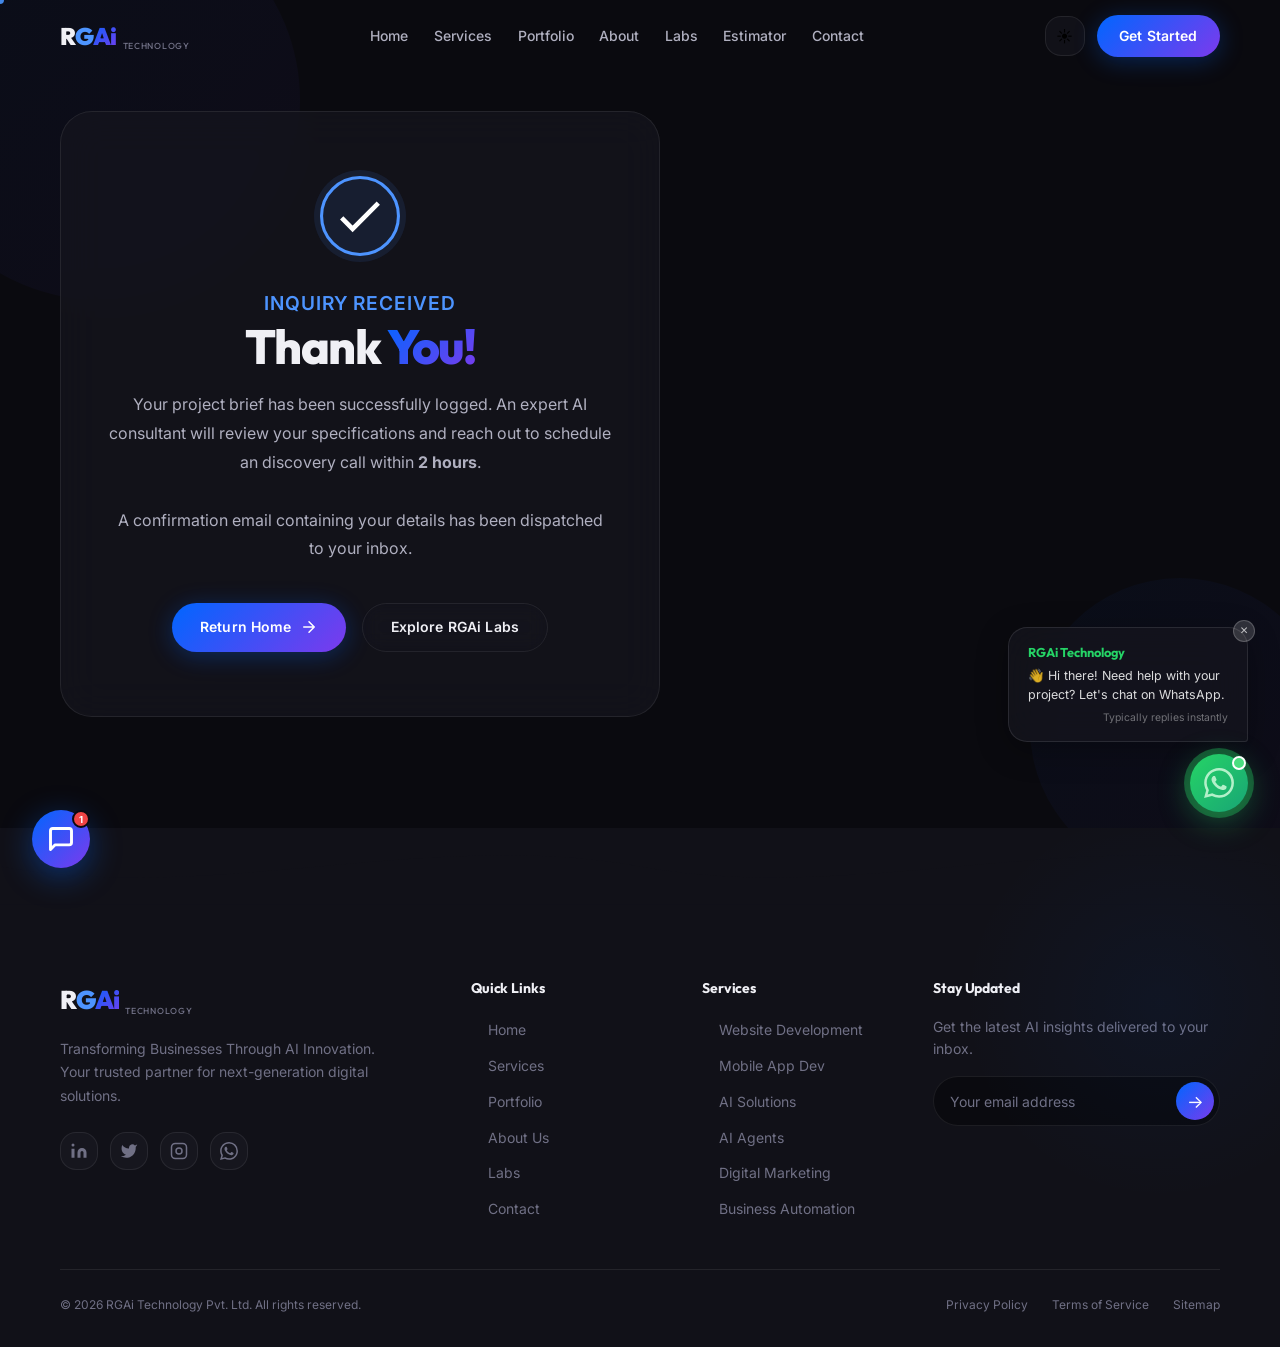
<file: thankyou.html>
<!DOCTYPE html>
<html lang="en" data-theme="dark">
<head>
  <meta charset="UTF-8" />
  <meta name="viewport" content="width=device-width, initial-scale=1.0" />
  <meta name="description" content="Thank you for contacting RGAi Technology. Your project brief has been received, and an AI consultant will contact you shortly." />
  <meta name="robots" content="noindex, nofollow" />
  <meta property="og:title" content="Thank You – RGAi Technology" />
  <meta property="og:description" content="Inquiry received. We'll be in touch shortly." />
  <title>Thank You – RGAi Technology Pvt. Ltd.</title>

  <link rel="preconnect" href="https://fonts.googleapis.com" />
  <link rel="preconnect" href="https://fonts.gstatic.com" crossorigin />
  <link href="https://fonts.googleapis.com/css2?family=Inter:wght@300;400;500;600;700;800;900&family=Outfit:wght@300;400;500;600;700;800;900&display=swap" rel="stylesheet" />

  <link rel="stylesheet" href="css/global.css" />
  <link rel="stylesheet" href="css/effects.css" />
  <link rel="stylesheet" href="css/loader.css" />
  <link rel="stylesheet" href="css/navbar.css" />
  <link rel="stylesheet" href="css/footer.css" />
  <link rel="stylesheet" href="css/whatsapp.css" />
  <link rel="stylesheet" href="css/chatbot.css" />
  <link rel="stylesheet" href="css/aurora.css" />
  <link rel="stylesheet" href="css/transitions.css" />
  <link rel="stylesheet" href="css/microinteractions.css" />

  <style>
    .thankyou-section {
      min-height: calc(100vh - var(--nav-h));
      display: flex;
      align-items: center;
      justify-content: center;
      padding-block: 5rem;
      position: relative;
      overflow: hidden;
      background: var(--clr-bg);
      z-index: 1;
    }
    .thankyou-card {
      max-width: 600px;
      width: 100%;
      text-align: center;
      padding: clamp(2rem, 5vw, 4rem) clamp(1.5rem, 4vw, 3rem);
      position: relative;
    }
    
    /* Luxury animated checkmark */
    .success-checkmark-wrap {
      width: 80px;
      height: 80px;
      margin: 0 auto 2rem;
      position: relative;
    }
    .checkmark-circle {
      stroke-dasharray: 166;
      stroke-dashoffset: 166;
      stroke-width: 2;
      stroke-miterlimit: 10;
      stroke: var(--clr-accent);
      fill: none;
      animation: strokeCheck 0.6s cubic-bezier(0.65, 0, 0.45, 1) forwards;
    }
    .checkmark-check {
      transform-origin: 50% 50%;
      stroke-dasharray: 48;
      stroke-dashoffset: 48;
      stroke-width: 3;
      stroke: #fff;
      fill: none;
      animation: strokeCheck 0.3s cubic-bezier(0.65, 0, 0.45, 1) 0.6s forwards;
    }
    .checkmark-glow {
      position: absolute;
      inset: 0;
      border-radius: 50%;
      background: var(--clr-accent-light);
      transform: scale(0);
      animation: checkGlow 0.4s cubic-bezier(0.175, 0.885, 0.32, 1.275) 0.8s forwards;
      z-index: -1;
    }

    @keyframes strokeCheck {
      100% { stroke-dashoffset: 0; }
    }
    @keyframes checkGlow {
      100% { transform: scale(1.15); opacity: 1; }
    }

    .thankyou-title {
      font-size: clamp(2rem, 5vw, 3rem);
      font-weight: 800;
      letter-spacing: -0.03em;
      margin-bottom: 1rem;
    }
    .thankyou-subtitle {
      font-size: clamp(1rem, 2vw, 1.2rem);
      font-weight: 600;
      color: var(--clr-accent);
      margin-bottom: 1.5rem;
      letter-spacing: 0.05em;
      text-transform: uppercase;
    }
    .thankyou-desc {
      color: var(--clr-text-2);
      font-size: var(--fs-base);
      line-height: 1.8;
      margin-bottom: 2.5rem;
    }
    .thankyou-btns {
      display: flex;
      gap: 1rem;
      justify-content: center;
      flex-wrap: wrap;
    }
    .thankyou-deco {
      position: absolute;
      border-radius: 50%;
      background: var(--grad-primary);
      opacity: 0.04;
      pointer-events: none;
      z-index: -1;
    }
    .ty-deco-1 { width: 400px; height: 400px; left: -100px; top: -100px; }
    .ty-deco-2 { width: 300px; height: 300px; right: -50px; bottom: -50px; }

    @media (max-width: 480px) {
      .thankyou-btns { flex-direction: column; align-items: stretch; }
      .thankyou-btns .btn { justify-content: center; }
    }
  </style>
</head>
<body>

<!-- LOADER -->
<div id="loader" class="loader">
  <div class="loader-inner">
    <div class="loader-logo">
      <span class="loader-r">R</span><span class="loader-g">G</span><span class="loader-ai">Ai</span>
    </div>
    <div class="loader-bar-wrap"><div class="loader-bar" id="loaderBar"></div></div>
    <p class="loader-text">Loading Confirmation...</p>
    <div class="loader-dots">
      <div class="loader-dot"></div><div class="loader-dot"></div><div class="loader-dot"></div>
    </div>
  </div>
</div>

<div id="cursorGlow" class="cursor-glow"></div>
<div id="cursorDot"  class="cursor-dot"></div>

<!-- BACKGROUND CANVAS -->
<canvas id="auroraCanvas"></canvas>

<!-- NAVBAR -->
<nav class="navbar" id="navbar">
  <div class="nav-container">
    <a href="index.html" class="nav-logo" aria-label="RGAi Technology Home">
      <span class="logo-r">R</span><span class="logo-g">G</span><span class="logo-ai">Ai</span>
      <span class="logo-sub">Technology</span>
    </a>
    <ul class="nav-links" id="navLinks" role="navigation">
      <li><a href="index.html"     class="nav-link">Home</a></li>
      <li><a href="services.html"  class="nav-link">Services</a></li>
      <li><a href="portfolio.html" class="nav-link">Portfolio</a></li>
      <li><a href="about.html"     class="nav-link">About</a></li>
      <li><a href="labs.html"      class="nav-link">Labs</a></li>
      <li><a href="estimator.html" class="nav-link">Estimator</a></li>
      <li><a href="contact.html"   class="nav-link">Contact</a></li>
    </ul>
    <div class="nav-actions">
      <button class="theme-toggle" id="themeToggle" aria-label="Toggle dark mode">
        <span class="theme-icon moon">🌙</span>
        <span class="theme-icon sun">☀️</span>
      </button>
      <a href="contact.html" class="btn btn-primary nav-cta">Get Started</a>
      <button class="hamburger" id="hamburger" aria-label="Toggle menu"><span></span><span></span><span></span></button>
    </div>
  </div>
</nav>

<!-- THANK YOU MAIN CONTENT -->
<section class="thankyou-section" aria-labelledby="tyTitle">
  <div class="thankyou-deco ty-deco-1" aria-hidden="true"></div>
  <div class="thankyou-deco ty-deco-2" aria-hidden="true"></div>

  <div class="container">
    <div class="thankyou-card glass" data-aos="zoom-in" data-aos-duration="800">
      <div class="success-checkmark-wrap">
        <div class="checkmark-glow"></div>
        <svg viewBox="0 0 52 52" style="width:100%; height:100%; display:block;">
          <circle class="checkmark-circle" cx="26" cy="26" r="25" />
          <path class="checkmark-check" fill="none" d="M14.1 27.2l7.1 7.2 16.7-16.8" />
        </svg>
      </div>

      <span class="thankyou-subtitle">Inquiry Received</span>
      <h1 class="thankyou-title" id="tyTitle">Thank <span class="gradient-text">You!</span></h1>
      <p class="thankyou-desc">
        Your project brief has been successfully logged. An expert AI consultant will review your specifications and reach out to schedule an discovery call within <strong>2 hours</strong>.<br><br>
        A confirmation email containing your details has been dispatched to your inbox.
      </p>

      <div class="thankyou-btns">
        <a href="index.html" class="btn btn-primary">
          <span>Return Home</span>
          <svg width="18" height="18" viewBox="0 0 24 24" fill="none" aria-hidden="true">
            <path d="M5 12h14M12 5l7 7-7 7" stroke="currentColor" stroke-width="2" stroke-linecap="round" stroke-linejoin="round"/>
          </svg>
        </a>
        <a href="labs.html" class="btn btn-ghost">
          <span>Explore RGAi Labs</span>
        </a>
      </div>
    </div>
  </div>
</section>

<!-- FOOTER -->
<footer class="footer" role="contentinfo">
  <div class="footer-wave" aria-hidden="true">
    <svg viewBox="0 0 1440 120" preserveAspectRatio="none">
      <path d="M0,60 C240,120 480,0 720,60 C960,120 1200,0 1440,60 L1440,120 L0,120 Z" fill="var(--clr-bg-2)"/>
    </svg>
  </div>
  <div class="footer-inner">
    <div class="footer-grid">
      <div class="footer-brand">
        <div class="footer-logo"><span class="logo-r">R</span><span class="logo-g">G</span><span class="logo-ai">Ai</span><span class="logo-sub">Technology</span></div>
        <p class="footer-tagline">Transforming Businesses Through AI Innovation. Your trusted partner for next-generation digital solutions.</p>
        <div class="footer-socials">
          <a href="#" class="footer-social" aria-label="LinkedIn"><svg width="18" height="18" viewBox="0 0 24 24" fill="currentColor"><path d="M16 8a6 6 0 016 6v7h-4v-7a2 2 0 00-2-2 2 2 0 00-2 2v7h-4v-7a6 6 0 016-6zM2 9h4v12H2z"/><circle cx="4" cy="4" r="2"/></svg></a>
          <a href="#" class="footer-social" aria-label="Twitter"><svg width="18" height="18" viewBox="0 0 24 24" fill="currentColor"><path d="M23 3a10.9 10.9 0 01-3.14 1.53 4.48 4.48 0 00-7.86 3v1A10.66 10.66 0 013 4s-4 9 5 13a11.64 11.64 0 01-7 2c9 5 20 0 20-11.5a4.5 4.5 0 00-.08-.83A7.72 7.72 0 0023 3z"/></svg></a>
          <a href="#" class="footer-social" aria-label="Instagram"><svg width="18" height="18" viewBox="0 0 24 24" fill="none" stroke="currentColor" stroke-width="2"><rect x="2" y="2" width="20" height="20" rx="5"/><circle cx="12" cy="12" r="4"/></svg></a>
          <a href="#" class="footer-social" aria-label="WhatsApp"><svg width="18" height="18" viewBox="0 0 24 24" fill="currentColor"><path d="M17.472 14.382c-.297-.149-1.758-.867-2.03-.967-.273-.099-.471-.148-.67.15-.197.297-.767.966-.94 1.164-.173.199-.347.223-.644.075-.297-.15-1.255-.463-2.39-1.475-.883-.788-1.48-1.761-1.653-2.059-.173-.297-.018-.458.13-.606.134-.133.298-.347.446-.52.149-.174.198-.298.298-.497.099-.198.05-.371-.025-.52-.075-.149-.669-1.612-.916-2.207-.242-.579-.487-.5-.669-.51-.173-.008-.371-.01-.57-.01-.198 0-.52.074-.792.372-.272.297-1.04 1.016-1.04 2.479 0 1.462 1.065 2.875 1.213 3.074.149.198 2.096 3.2 5.077 4.487.709.306 1.262.489 1.694.625.712.227 1.36.195 1.871.118.571-.085 1.758-.719 2.006-1.413.248-.694.248-1.289.173-1.413-.074-.124-.272-.198-.57-.347m-5.421 7.403h-.004a9.87 9.87 0 01-5.031-1.378l-.361-.214-3.741.982.998-3.648-.235-.374a9.86 9.86 0 01-1.51-5.26c.001-5.45 4.436-9.884 9.888-9.884 2.64 0 5.122 1.03 6.988 2.898a9.825 9.825 0 012.893 6.994c-.003 5.45-4.437 9.884-9.885 9.884m8.413-18.297A11.815 11.815 0 0012.05 0C5.495 0 .16 5.335.157 11.892c0 2.096.547 4.142 1.588 5.945L.057 24l6.305-1.654a11.882 11.882 0 005.683 1.448h.005c6.554 0 11.89-5.335 11.893-11.893a11.821 11.821 0 00-3.48-8.413z"/></svg></a>
        </div>
      </div>
      <div class="footer-col">
        <h4 class="footer-col-title">Quick Links</h4>
        <ul class="footer-links">
          <li><a href="index.html">Home</a></li>
          <li><a href="services.html">Services</a></li>
          <li><a href="portfolio.html">Portfolio</a></li>
          <li><a href="about.html">About Us</a></li>
          <li><a href="labs.html">Labs</a></li>
          <li><a href="contact.html">Contact</a></li>
        </ul>
      </div>
      <div class="footer-col">
        <h4 class="footer-col-title">Services</h4>
        <ul class="footer-links">
          <li><a href="services.html">Website Development</a></li>
          <li><a href="services.html">Mobile App Dev</a></li>
          <li><a href="services.html">AI Solutions</a></li>
          <li><a href="services.html">AI Agents</a></li>
          <li><a href="services.html">Digital Marketing</a></li>
          <li><a href="services.html">Business Automation</a></li>
        </ul>
      </div>
      <div class="footer-col">
        <h4 class="footer-col-title">Stay Updated</h4>
        <p class="footer-newsletter-desc">Get the latest AI insights delivered to your inbox.</p>
        <form class="newsletter-form" id="newsletterForm">
          <input type="email" class="newsletter-input" placeholder="Your email address" required aria-label="Newsletter email" />
          <button type="submit" class="newsletter-btn" aria-label="Subscribe">→</button>
        </form>
        <p class="newsletter-note" id="newsletterMsg"></p>
      </div>
    </div>
    <div class="footer-bottom">
      <p class="footer-copy">© 2026 RGAi Technology Pvt. Ltd. All rights reserved.</p>
      <div class="footer-bottom-links">
        <a href="#">Privacy Policy</a>
        <a href="#">Terms of Service</a>
        <a href="#">Sitemap</a>
      </div>
    </div>
  </div>
</footer>

<button class="scroll-top" id="scrollTop" aria-label="Scroll to top">
  <svg width="20" height="20" viewBox="0 0 24 24" fill="none"><path d="M18 15l-6-6-6 6" stroke="currentColor" stroke-width="2.5" stroke-linecap="round" stroke-linejoin="round"/></svg>
</button>

<!-- CHATBOT WIDGET -->
<button class="chatbot-toggle" aria-label="Open chat assistant">
  <span class="chatbot-badge">1</span>
  <svg class="chatbot-toggle-open" viewBox="0 0 24 24" fill="none" stroke="currentColor" stroke-width="2.5" stroke-linecap="round" stroke-linejoin="round" style="color:#fff;">
    <path d="M21 15a2 2 0 0 1-2 2H7l-4 4V5a2 2 0 0 1 2-2h14a2 2 0 0 1 2 2z"></path>
  </svg>
  <svg class="chatbot-toggle-close" viewBox="0 0 24 24" fill="none" stroke="currentColor" stroke-width="2.5" stroke-linecap="round" stroke-linejoin="round" style="color:#fff;">
    <line x1="18" y1="6" x2="6" y2="18"></line>
    <line x1="6" y1="6" x2="18" y2="18"></line>
  </svg>
</button>

<div class="chatbot-window">
  <div class="chatbot-header">
    <div class="chatbot-avatar">🤖</div>
    <div class="chatbot-header-info">
      <div class="chatbot-header-name">ARIA Assistant</div>
      <div class="chatbot-header-status">Online</div>
    </div>
    <button class="chatbot-min-btn" aria-label="Minimize chat">—</button>
  </div>
  <div class="chatbot-messages">
    <!-- Message content parsed by chatbot.js -->
  </div>
  <div class="chatbot-input-wrap">
    <input type="text" class="chatbot-input" placeholder="Type a message..." aria-label="Message chatbot" />
    <button class="chatbot-send" aria-label="Send message">
      <svg viewBox="0 0 24 24" fill="none" stroke="currentColor" stroke-width="2.5" stroke-linecap="round" stroke-linejoin="round">
        <line x1="22" y1="2" x2="11" y2="13"></line>
        <polygon points="22 2 15 22 11 13 2 9 22 2"></polygon>
      </svg>
    </button>
  </div>
</div>

<!-- SCRIPTS -->
<script src="https://cdnjs.cloudflare.com/ajax/libs/gsap/3.12.5/gsap.min.js"></script>
<script src="https://unpkg.com/aos@2.3.4/dist/aos.js"></script>
<script src="js/main.js"></script>
<script src="js/effects.js"></script>
<script src="js/aurora.js"></script>
<script src="js/spotlight.js"></script>
<script src="js/transitions.js"></script>
<script src="js/microinteractions.js"></script>
<script src="js/whatsapp.js"></script>
<script src="js/chatbot.js"></script>
<script>
  // Simple checkmark drawing trigger on load completion
  document.addEventListener('DOMContentLoaded', () => {
    if (typeof AOS !== 'undefined') {
      AOS.init({ once: true });
    }
  });
</script>
</body>
</html>
</file>
<file: css/global.css>
/* ============================================================
   GLOBAL.CSS — RGAi Technology Design System
   ============================================================ */

/* ---------- Google Fonts ---------- */
@import url('https://fonts.googleapis.com/css2?family=Inter:wght@300;400;500;600;700;800;900&family=Outfit:wght@300;400;500;600;700;800;900&display=swap');

/* ---------- CSS Custom Properties ---------- */
:root {
  /* Colors - Light Mode */
  --clr-bg:           #FFFFFF;
  --clr-bg-2:         #F8F9FA;
  --clr-bg-3:         #F0F2F5;
  --clr-surface:      #FFFFFF;
  --clr-border:       rgba(0, 0, 0, 0.08);
  --clr-text:         #111111;
  --clr-text-2:       #444444;
  --clr-text-3:       #777777;
  --clr-accent:       #0066FF;
  --clr-accent-h:     #0052cc;
  --clr-accent-light: rgba(0, 102, 255, 0.08);
  --clr-accent-2:     #7C3AED;
  --clr-accent-3:     #10B981;
  --clr-accent-4:     #F59E0B;
  --clr-shadow:       rgba(0, 0, 0, 0.08);
  --clr-shadow-lg:    rgba(0, 0, 0, 0.15);
  --clr-overlay:      rgba(255, 255, 255, 0.85);
  --clr-glass:        rgba(255, 255, 255, 0.70);
  --clr-glass-border: rgba(255, 255, 255, 0.50);

  /* Gradients */
  --grad-primary:     linear-gradient(135deg, #0066FF 0%, #7C3AED 100%);
  --grad-hero:        linear-gradient(135deg, #EEF2FF 0%, #F0F9FF 50%, #F5F3FF 100%);
  --grad-card:        linear-gradient(145deg, rgba(255,255,255,0.95) 0%, rgba(248,249,250,0.90) 100%);
  --grad-accent:      linear-gradient(90deg, #0066FF, #7C3AED, #10B981);

  /* Typography */
  --font-body:        'Inter', system-ui, -apple-system, sans-serif;
  --font-head:        'Outfit', 'Inter', system-ui, sans-serif;
  --fs-xs:            0.75rem;
  --fs-sm:            0.875rem;
  --fs-base:          1rem;
  --fs-md:            1.125rem;
  --fs-lg:            1.25rem;
  --fs-xl:            1.5rem;
  --fs-2xl:           2rem;
  --fs-3xl:           2.5rem;
  --fs-4xl:           3.5rem;
  --fs-5xl:           4.5rem;
  --fs-6xl:           6rem;

  /* Spacing */
  --sp-xs:   0.25rem;
  --sp-sm:   0.5rem;
  --sp-md:   1rem;
  --sp-lg:   1.5rem;
  --sp-xl:   2rem;
  --sp-2xl:  3rem;
  --sp-3xl:  4rem;
  --sp-4xl:  6rem;
  --sp-5xl:  8rem;

  /* Border Radius */
  --r-sm:   0.5rem;
  --r-md:   1rem;
  --r-lg:   1.5rem;
  --r-xl:   2rem;
  --r-full: 9999px;

  /* Transitions */
  --ease:       cubic-bezier(0.25, 0.46, 0.45, 0.94);
  --ease-out:   cubic-bezier(0.0, 0.0, 0.2, 1);
  --ease-spring: cubic-bezier(0.175, 0.885, 0.32, 1.275);
  --dur-fast:   150ms;
  --dur-base:   300ms;
  --dur-slow:   500ms;

  /* Layout */
  --container:  1240px;
  --nav-h:      72px;

  /* Shadows */
  --shadow-sm:  0 2px 8px var(--clr-shadow);
  --shadow-md:  0 8px 32px var(--clr-shadow);
  --shadow-lg:  0 20px 60px var(--clr-shadow-lg);
  --shadow-xl:  0 40px 80px var(--clr-shadow-lg);
  --shadow-glow: 0 0 40px rgba(0,102,255,0.20);
}

/* ---------- Dark Mode ---------- */
[data-theme="dark"] {
  --clr-bg:           #0A0A0F;
  --clr-bg-2:         #111118;
  --clr-bg-3:         #16161E;
  --clr-surface:      #16161E;
  --clr-border:       rgba(255, 255, 255, 0.08);
  --clr-text:         #F0F0F5;
  --clr-text-2:       #B0B0C0;
  --clr-text-3:       #707085;
  --clr-accent:       #4D94FF;
  --clr-accent-h:     #3385ff;
  --clr-accent-light: rgba(77,148,255,0.10);
  --clr-shadow:       rgba(0, 0, 0, 0.30);
  --clr-shadow-lg:    rgba(0, 0, 0, 0.50);
  --clr-overlay:      rgba(10, 10, 15, 0.85);
  --clr-glass:        rgba(22, 22, 30, 0.70);
  --clr-glass-border: rgba(255, 255, 255, 0.08);
  --grad-hero:        linear-gradient(135deg, #0A0A0F 0%, #0D0D1A 50%, #0F0A1A 100%);
  --grad-card:        linear-gradient(145deg, rgba(22,22,30,0.95) 0%, rgba(16,16,24,0.90) 100%);
  --shadow-glow:      0 0 40px rgba(77,148,255,0.20);
}

/* ---------- Reset ---------- */
*, *::before, *::after {
  box-sizing: border-box;
  margin: 0;
  padding: 0;
}

html {
  scroll-behavior: smooth;
  -webkit-text-size-adjust: 100%;
  font-size: 16px;
}

body {
  font-family: var(--font-body);
  background-color: var(--clr-bg);
  color: var(--clr-text);
  line-height: 1.6;
  overflow-x: hidden;
  -webkit-font-smoothing: antialiased;
  -moz-osx-font-smoothing: grayscale;
  transition: background-color var(--dur-base) var(--ease),
              color var(--dur-base) var(--ease);
}

/* Body with loader - prevent scroll */
body.loading { overflow: hidden; }

a {
  color: inherit;
  text-decoration: none;
  transition: color var(--dur-fast) var(--ease);
}

img, video {
  max-width: 100%;
  height: auto;
  display: block;
}

ul, ol { list-style: none; }

button, input, textarea, select {
  font-family: inherit;
  font-size: inherit;
  border: none;
  outline: none;
  background: none;
}

button { cursor: pointer; }

/* ---------- Custom Scrollbar ---------- */
::-webkit-scrollbar { width: 6px; }
::-webkit-scrollbar-track { background: var(--clr-bg-2); }
::-webkit-scrollbar-thumb {
  background: var(--clr-accent);
  border-radius: var(--r-full);
}

/* ---------- Selection ---------- */
::selection {
  background: rgba(0,102,255,0.20);
  color: var(--clr-text);
}

/* ============================================================
   TYPOGRAPHY
   ============================================================ */
h1, h2, h3, h4, h5, h6 {
  font-family: var(--font-head);
  line-height: 1.15;
  font-weight: 700;
  letter-spacing: -0.02em;
}

h1 { font-size: clamp(2.5rem, 7vw, var(--fs-6xl)); }
h2 { font-size: clamp(1.8rem, 4vw, var(--fs-4xl)); }
h3 { font-size: clamp(1.2rem, 2.5vw, var(--fs-xl)); }
h4 { font-size: clamp(1rem, 2vw, var(--fs-lg)); }
p  { font-size: clamp(var(--fs-sm), 1.5vw, var(--fs-base)); color: var(--clr-text-2); line-height: 1.75; }

/* ---------- Gradient Text ---------- */
.gradient-text {
  background: var(--grad-primary);
  -webkit-background-clip: text;
  -webkit-text-fill-color: transparent;
  background-clip: text;
}

/* ============================================================
   LAYOUT UTILITIES
   ============================================================ */
.container {
  width: 100%;
  max-width: var(--container);
  margin-inline: auto;
  padding-inline: clamp(1rem, 5vw, 2.5rem);
}

.section-pad {
  padding-block: clamp(4rem, 8vw, 8rem);
}

.section-header {
  text-align: center;
  max-width: 680px;
  margin-inline: auto;
  margin-bottom: clamp(2.5rem, 5vw, 4rem);
}

.section-tag {
  display: inline-block;
  font-size: var(--fs-xs);
  font-weight: 600;
  letter-spacing: 0.12em;
  text-transform: uppercase;
  color: var(--clr-accent);
  background: var(--clr-accent-light);
  padding: 0.35em 1em;
  border-radius: var(--r-full);
  margin-bottom: var(--sp-md);
}

.section-title {
  font-family: var(--font-head);
  font-size: clamp(1.8rem, 4vw, 3rem);
  font-weight: 800;
  letter-spacing: -0.03em;
  line-height: 1.15;
  margin-bottom: var(--sp-md);
}

.section-desc {
  font-size: clamp(var(--fs-sm), 1.5vw, var(--fs-md));
  color: var(--clr-text-3);
  line-height: 1.75;
}

/* ============================================================
   BUTTONS
   ============================================================ */
.btn {
  display: inline-flex;
  align-items: center;
  gap: 0.5rem;
  padding: 0.75rem 1.75rem;
  border-radius: var(--r-full);
  font-weight: 600;
  font-size: var(--fs-sm);
  letter-spacing: 0.01em;
  cursor: pointer;
  position: relative;
  overflow: hidden;
  transition: all var(--dur-base) var(--ease);
  white-space: nowrap;
}

.btn::after {
  content: '';
  position: absolute;
  inset: 0;
  opacity: 0;
  transition: opacity var(--dur-base) var(--ease);
  border-radius: inherit;
}

.btn-primary {
  background: var(--grad-primary);
  color: #fff;
  box-shadow: 0 4px 24px rgba(0,102,255,0.30);
}
.btn-primary:hover {
  transform: translateY(-2px);
  box-shadow: 0 8px 36px rgba(0,102,255,0.45);
}
.btn-primary:active { transform: translateY(0); }

.btn-ghost {
  background: transparent;
  color: var(--clr-text);
  border: 1.5px solid var(--clr-border);
  backdrop-filter: blur(10px);
}
.btn-ghost:hover {
  background: var(--clr-bg-2);
  border-color: var(--clr-accent);
  color: var(--clr-accent);
  transform: translateY(-2px);
}

.btn-glass {
  background: var(--clr-glass);
  color: var(--clr-text);
  border: 1px solid var(--clr-glass-border);
  backdrop-filter: blur(12px);
  -webkit-backdrop-filter: blur(12px);
}
.btn-glass:hover {
  background: rgba(255,255,255,0.90);
  color: var(--clr-accent);
  transform: translateY(-2px);
}

/* Ripple effect */
.btn .ripple {
  position: absolute;
  border-radius: 50%;
  background: rgba(255,255,255,0.3);
  transform: scale(0);
  animation: ripple 0.6s linear;
  pointer-events: none;
}
@keyframes ripple {
  to { transform: scale(4); opacity: 0; }
}

/* ============================================================
   GLASSMORPHISM UTILITY
   ============================================================ */
.glass {
  background: var(--clr-glass);
  border: 1px solid var(--clr-glass-border);
  backdrop-filter: blur(20px);
  -webkit-backdrop-filter: blur(20px);
  border-radius: var(--r-xl);
}

/* ============================================================
   CURSOR GLOW (Desktop only)
   ============================================================ */
.cursor-glow {
  position: fixed;
  width: 400px;
  height: 400px;
  border-radius: 50%;
  background: radial-gradient(circle, rgba(0,102,255,0.08) 0%, transparent 70%);
  pointer-events: none;
  transform: translate(-50%, -50%);
  z-index: 0;
  transition: opacity var(--dur-base) var(--ease);
}
.cursor-dot {
  position: fixed;
  width: 8px;
  height: 8px;
  background: var(--clr-accent);
  border-radius: 50%;
  pointer-events: none;
  transform: translate(-50%, -50%);
  z-index: 9999;
  transition: transform var(--dur-fast) var(--ease), opacity var(--dur-base) var(--ease);
  mix-blend-mode: difference;
}
@media (hover: none) {
  .cursor-glow, .cursor-dot { display: none; }
}

/* ============================================================
   SCROLL TO TOP
   ============================================================ */
.scroll-top {
  position: fixed;
  bottom: 2rem;
  right: 2rem;
  width: 48px;
  height: 48px;
  border-radius: 50%;
  background: var(--grad-primary);
  color: #fff;
  display: flex;
  align-items: center;
  justify-content: center;
  box-shadow: 0 4px 20px rgba(0,102,255,0.35);
  z-index: 999;
  opacity: 0;
  visibility: hidden;
  transform: translateY(12px);
  transition: all var(--dur-base) var(--ease);
  cursor: pointer;
  border: none;
}
.scroll-top.visible {
  opacity: 1;
  visibility: visible;
  transform: translateY(0);
}
.scroll-top:hover { transform: translateY(-4px) scale(1.05); }

@media (max-width: 768px) {
  .scroll-top {
    right: 1.5rem;
    bottom: 1.5rem;
  }
}

/* ============================================================
   AOS OVERRIDE
   ============================================================ */
[data-aos] { pointer-events: none; }
[data-aos].aos-animate { pointer-events: auto; }

/* ============================================================
   UTILITY CLASSES
   ============================================================ */
.text-center   { text-align: center; }
.text-left     { text-align: left; }
.text-right    { text-align: right; }
.flex          { display: flex; }
.flex-center   { display: flex; align-items: center; justify-content: center; }
.flex-between  { display: flex; align-items: center; justify-content: space-between; }
.grid          { display: grid; }
.visually-hidden {
  position: absolute; width: 1px; height: 1px;
  overflow: hidden; clip: rect(0,0,0,0); white-space: nowrap;
}
.sr-only { @extend .visually-hidden; }

/* ============================================================
   PAGE TRANSITION OVERLAY
   ============================================================ */
.page-transition {
  position: fixed;
  inset: 0;
  background: var(--grad-primary);
  z-index: 99999;
  transform: translateY(100%);
  pointer-events: none;
}

/* ============================================================
   INNER PAGE HERO (for sub-pages)
   ============================================================ */
.page-hero {
  min-height: 40vh;
  display: flex;
  align-items: flex-end;
  padding-top: calc(var(--nav-h) + 3rem);
  padding-bottom: 3rem;
  background: var(--grad-hero);
  position: relative;
  overflow: hidden;
}
.page-hero::before {
  content: '';
  position: absolute;
  inset: 0;
  background: radial-gradient(ellipse 60% 80% at 50% 0%, rgba(0,102,255,0.06) 0%, transparent 70%);
  pointer-events: none;
}
.page-hero-tag {
  display: inline-block;
  font-size: var(--fs-xs);
  font-weight: 600;
  letter-spacing: 0.12em;
  text-transform: uppercase;
  color: var(--clr-accent);
  background: var(--clr-accent-light);
  padding: 0.35em 1em;
  border-radius: var(--r-full);
  margin-bottom: var(--sp-md);
}
.page-hero-title {
  font-size: clamp(2rem, 5vw, 4rem);
  font-weight: 800;
  letter-spacing: -0.03em;
  margin-bottom: var(--sp-md);
}
.page-hero-desc {
  max-width: 560px;
  color: var(--clr-text-2);
}
.page-hero-deco {
  position: absolute;
  border-radius: 50%;
  background: var(--grad-primary);
  opacity: 0.04;
  pointer-events: none;
}
.page-hero-deco-1 { width: 500px; height: 500px; right: -100px; top: -200px; }
.page-hero-deco-2 { width: 300px; height: 300px; right: 200px; bottom: -100px; }
</file>
<file: css/effects.css>
/* ============================================================
   CSS/EFFECTS.CSS — Global Visual Effects & 101 Animations Suite
   ============================================================ */

/* ---- Performance Tweaks (GPU Acceleration) ---- */
.fx-gpu,
.fx-fade-in, .fx-fade-in-up, .fx-fade-in-down, .fx-fade-in-left, .fx-fade-in-right,
.fx-slide-in-up, .fx-slide-in-down, .fx-slide-in-left, .fx-slide-in-right,
.fx-zoom-in, .fx-zoom-in-up, .fx-zoom-in-down, .fx-zoom-out,
.fx-flip-in-x, .fx-flip-in-y, .fx-skew-in-left, .fx-skew-in-right,
.fx-scale-up, .fx-blur-in, .fx-bounce-in,
.fx-loop-float-y, .fx-loop-float-x, .fx-loop-float-rotate,
.fx-loop-pulse, .fx-loop-pulse-glow, .fx-loop-spin-slow, .fx-loop-shimmer-continuous,
.fx-loop-aurora-drift, .fx-loop-noise-grain, .fx-loop-cyber-glitch,
.fx-scroll-reveal-item, .fx-scroll-blur-fade {
  backface-visibility: hidden;
  -webkit-backface-visibility: hidden;
  perspective: 1000px;
  -webkit-perspective: 1000px;
  transform: translate3d(0, 0, 0);
  -webkit-transform: translate3d(0, 0, 0);
}

/* ==========================================
   CATEGORY 1: ENTRANCE ANIMATIONS (1 to 20)
   ========================================== */

/* 1. Fade In */
.fx-fade-in { animation: fxFadeIn 0.6s ease forwards; }
@keyframes fxFadeIn { from { opacity: 0; } to { opacity: 1; } }

/* 2. Fade In Up */
.fx-fade-in-up { animation: fxFadeInUp 0.7s cubic-bezier(0.25, 1, 0.5, 1) forwards; }
@keyframes fxFadeInUp { from { opacity: 0; transform: translate3d(0, 30px, 0); } to { opacity: 1; transform: translate3d(0, 0, 0); } }

/* 3. Fade In Down */
.fx-fade-in-down { animation: fxFadeInDown 0.7s cubic-bezier(0.25, 1, 0.5, 1) forwards; }
@keyframes fxFadeInDown { from { opacity: 0; transform: translate3d(0, -30px, 0); } to { opacity: 1; transform: translate3d(0, 0, 0); } }

/* 4. Fade In Left */
.fx-fade-in-left { animation: fxFadeInLeft 0.7s cubic-bezier(0.25, 1, 0.5, 1) forwards; }
@keyframes fxFadeInLeft { from { opacity: 0; transform: translate3d(-30px, 0, 0); } to { opacity: 1; transform: translate3d(0, 0, 0); } }

/* 5. Fade In Right */
.fx-fade-in-right { animation: fxFadeInRight 0.7s cubic-bezier(0.25, 1, 0.5, 1) forwards; }
@keyframes fxFadeInRight { from { opacity: 0; transform: translate3d(30px, 0, 0); } to { opacity: 1; transform: translate3d(0, 0, 0); } }

/* 6. Slide In Up */
.fx-slide-in-up { animation: fxSlideInUp 0.8s cubic-bezier(0.77, 0, 0.18, 1) forwards; }
@keyframes fxSlideInUp { from { transform: translate3d(0, 100%, 0); } to { transform: translate3d(0, 0, 0); } }

/* 7. Slide In Down */
.fx-slide-in-down { animation: fxSlideInDown 0.8s cubic-bezier(0.77, 0, 0.18, 1) forwards; }
@keyframes fxSlideInDown { from { transform: translate3d(0, -100%, 0); } to { transform: translate3d(0, 0, 0); } }

/* 8. Slide In Left */
.fx-slide-in-left { animation: fxSlideInLeft 0.8s cubic-bezier(0.77, 0, 0.18, 1) forwards; }
@keyframes fxSlideInLeft { from { transform: translate3d(-100%, 0, 0); } to { transform: translate3d(0, 0, 0); } }

/* 9. Slide In Right */
.fx-slide-in-right { animation: fxSlideInRight 0.8s cubic-bezier(0.77, 0, 0.18, 1) forwards; }
@keyframes fxSlideInRight { from { transform: translate3d(100%, 0, 0); } to { transform: translate3d(0, 0, 0); } }

/* 10. Zoom In */
.fx-zoom-in { animation: fxZoomIn 0.6s cubic-bezier(0.34, 1.56, 0.64, 1) forwards; }
@keyframes fxZoomIn { from { opacity: 0; transform: scale3d(0.8, 0.8, 0.8); } to { opacity: 1; transform: scale3d(1, 1, 1); } }

/* 11. Zoom In Up */
.fx-zoom-in-up { animation: fxZoomInUp 0.8s cubic-bezier(0.34, 1.56, 0.64, 1) forwards; }
@keyframes fxZoomInUp { from { opacity: 0; transform: translate3d(0, 50px, 0) scale3d(0.8, 0.8, 0.8); } to { opacity: 1; transform: translate3d(0, 0, 0) scale3d(1, 1, 1); } }

/* 12. Zoom In Down */
.fx-zoom-in-down { animation: fxZoomInDown 0.8s cubic-bezier(0.34, 1.56, 0.64, 1) forwards; }
@keyframes fxZoomInDown { from { opacity: 0; transform: translate3d(0, -50px, 0) scale3d(0.8, 0.8, 0.8); } to { opacity: 1; transform: translate3d(0, 0, 0) scale3d(1, 1, 1); } }

/* 13. Zoom Out Center */
.fx-zoom-out { animation: fxZoomOut 0.6s cubic-bezier(0.25, 1, 0.5, 1) forwards; }
@keyframes fxZoomOut { from { opacity: 0; transform: scale3d(1.2, 1.2, 1.2); } to { opacity: 1; transform: scale3d(1, 1, 1); } }

/* 14. Flip In X */
.fx-flip-in-x { animation: fxFlipInX 0.75s cubic-bezier(0.175, 0.885, 0.32, 1.275) forwards; }
@keyframes fxFlipInX { from { opacity: 0; transform: rotateX(90deg); } to { opacity: 1; transform: rotateX(0deg); } }

/* 15. Flip In Y */
.fx-flip-in-y { animation: fxFlipInY 0.75s cubic-bezier(0.175, 0.885, 0.32, 1.275) forwards; }
@keyframes fxFlipInY { from { opacity: 0; transform: rotateY(90deg); } to { opacity: 1; transform: rotateY(0deg); } }

/* 16. Skew In Left */
.fx-skew-in-left { animation: fxSkewInLeft 0.8s cubic-bezier(0.25, 1, 0.5, 1) forwards; }
@keyframes fxSkewInLeft { from { opacity: 0; transform: translate3d(-50px, 0, 0) skewX(10deg); } to { opacity: 1; transform: translate3d(0, 0, 0) skewX(0deg); } }

/* 17. Skew In Right */
.fx-skew-in-right { animation: fxSkewInRight 0.8s cubic-bezier(0.25, 1, 0.5, 1) forwards; }
@keyframes fxSkewInRight { from { opacity: 0; transform: translate3d(50px, 0, 0) skewX(-10deg); } to { opacity: 1; transform: translate3d(0, 0, 0) skewX(0deg); } }

/* 18. Scale Up Center */
.fx-scale-up { animation: fxScaleUp 0.5s cubic-bezier(0.25, 1, 0.5, 1) forwards; }
@keyframes fxScaleUp { from { transform: scale3d(0, 0, 0); } to { transform: scale3d(1, 1, 1); } }

/* 19. Blur In */
.fx-blur-in { animation: fxBlurIn 0.8s cubic-bezier(0.25, 1, 0.5, 1) forwards; }
@keyframes fxBlurIn { from { filter: blur(15px); opacity: 0; } to { filter: blur(0); opacity: 1; } }

/* 20. Bounce In */
.fx-bounce-in { animation: fxBounceIn 0.8s cubic-bezier(0.175, 0.885, 0.32, 1.275) forwards; }
@keyframes fxBounceIn {
  0% { opacity: 0; transform: scale3d(0.3, 0.3, 0.3); }
  50% { opacity: 1; transform: scale3d(1.05, 1.05, 1.05); }
  70% { transform: scale3d(0.9, 0.9, 0.9); }
  100% { transform: scale3d(1, 1, 1); }
}

/* ==========================================
   CATEGORY 2: HOVER INTERACTIONS (21 to 45)
   ========================================== */

/* 21. Hover Lift */
.fx-hover-lift { transition: transform 0.3s cubic-bezier(0.25, 1, 0.5, 1), box-shadow 0.3s ease; }
.fx-hover-lift:hover { transform: translate3d(0, -8px, 0); box-shadow: 0 16px 40px rgba(0,0,0,0.4); }

/* 22. Hover Scale */
.fx-hover-scale { transition: transform 0.3s cubic-bezier(0.25, 1, 0.5, 1); }
.fx-hover-scale:hover { transform: scale3d(1.04, 1.04, 1.04); }

/* 23. Hover Scale Down */
.fx-hover-scale-down { transition: transform 0.3s cubic-bezier(0.25, 1, 0.5, 1); }
.fx-hover-scale-down:hover { transform: scale3d(0.96, 0.96, 0.96); }

/* 24. Hover Glow Accent Blue */
.fx-hover-glow { transition: filter 0.3s ease, box-shadow 0.3s ease, border-color 0.3s ease; }
.fx-hover-glow:hover { box-shadow: 0 0 20px rgba(0, 102, 255, 0.35); border-color: rgba(0, 102, 255, 0.5); }

/* 25. Hover Glow Purple */
.fx-hover-glow-purple { transition: box-shadow 0.3s ease, border-color 0.3s ease; }
.fx-hover-glow-purple:hover { box-shadow: 0 0 20px rgba(124, 58, 237, 0.35); border-color: rgba(124, 58, 237, 0.5); }

/* 26. Hover Glow Green */
.fx-hover-glow-green { transition: box-shadow 0.3s ease, border-color 0.3s ease; }
.fx-hover-glow-green:hover { box-shadow: 0 0 20px rgba(16, 185, 129, 0.35); border-color: rgba(16, 185, 129, 0.5); }

/* 27. Hover Rotate Clockwise */
.fx-hover-rotate-clockwise { transition: transform 0.3s cubic-bezier(0.25, 1, 0.5, 1); }
.fx-hover-rotate-clockwise:hover { transform: rotate3d(0, 0, 1, 3deg); }

/* 28. Hover Rotate Counter */
.fx-hover-rotate-counter { transition: transform 0.3s cubic-bezier(0.25, 1, 0.5, 1); }
.fx-hover-rotate-counter:hover { transform: rotate3d(0, 0, 1, -3deg); }

/* 29. Hover Skew X */
.fx-hover-skew-x { transition: transform 0.3s cubic-bezier(0.25, 1, 0.5, 1); }
.fx-hover-skew-x:hover { transform: skewX(5deg); }

/* 30. Hover Skew Y */
.fx-hover-skew-y { transition: transform 0.3s cubic-bezier(0.25, 1, 0.5, 1); }
.fx-hover-skew-y:hover { transform: skewY(5deg); }

/* 31. Hover Shimmer Sweep */
.fx-hover-shimmer { position: relative; overflow: hidden; }
.fx-hover-shimmer::before {
  content: '';
  position: absolute;
  top: 0; left: -100%;
  width: 50%; height: 100%;
  background: linear-gradient(90deg, transparent, rgba(255,255,255,0.1), transparent);
  transform: skewX(-25deg);
  transition: left 0.55s ease-out;
  pointer-events: none;
}
.fx-hover-shimmer:hover::before { left: 150%; }

/* 32. Hover Neon Border Stroke */
.fx-hover-neon-border { transition: border-color 0.4s ease, box-shadow 0.4s ease; }
.fx-hover-neon-border:hover { border-color: #0066FF; box-shadow: inset 0 0 10px rgba(0,102,255,0.2), 0 0 15px rgba(0,102,255,0.15); }

/* 33. Hover Underline Draw Center */
.fx-hover-underline-draw { position: relative; }
.fx-hover-underline-draw::after {
  content: ''; position: absolute; bottom: -2px; left: 50%; width: 0; height: 2px;
  background: #0066FF; transition: width 0.3s ease, left 0.3s ease;
}
.fx-hover-underline-draw:hover::after { width: 100%; left: 0; }

/* 34. Hover Underline Draw Left */
.fx-hover-underline-left { position: relative; }
.fx-hover-underline-left::after {
  content: ''; position: absolute; bottom: -2px; left: 0; width: 0; height: 2px;
  background: #7C3AED; transition: width 0.3s ease;
}
.fx-hover-underline-left:hover::after { width: 100%; }

/* 35. Hover Underline Draw Right */
.fx-hover-underline-right { position: relative; }
.fx-hover-underline-right::after {
  content: ''; position: absolute; bottom: -2px; right: 0; width: 0; height: 2px;
  background: #10B981; transition: width 0.3s ease;
}
.fx-hover-underline-right:hover::after { width: 100%; }

/* 36. Hover Background Slide Up */
.fx-hover-bg-slide-up { position: relative; overflow: hidden; z-index: 1; }
.fx-hover-bg-slide-up::before {
  content: ''; position: absolute; bottom: -100%; left: 0; width: 100%; height: 100%;
  background: rgba(0,102,255,0.06); transition: bottom 0.3s ease; z-index: -1;
}
.fx-hover-bg-slide-up:hover::before { bottom: 0; }

/* 37. Hover Background Slide Down */
.fx-hover-bg-slide-down { position: relative; overflow: hidden; z-index: 1; }
.fx-hover-bg-slide-down::before {
  content: ''; position: absolute; top: -100%; left: 0; width: 100%; height: 100%;
  background: rgba(124,58,237,0.06); transition: top 0.3s ease; z-index: -1;
}
.fx-hover-bg-slide-down:hover::before { top: 0; }

/* 38. Hover Background Slide Left */
.fx-hover-bg-slide-left { position: relative; overflow: hidden; z-index: 1; }
.fx-hover-bg-slide-left::before {
  content: ''; position: absolute; top: 0; right: -100%; width: 100%; height: 100%;
  background: rgba(16,185,129,0.06); transition: right 0.3s ease; z-index: -1;
}
.fx-hover-bg-slide-left:hover::before { right: 0; }

/* 39. Hover Background Slide Right */
.fx-hover-bg-slide-right { position: relative; overflow: hidden; z-index: 1; }
.fx-hover-bg-slide-right::before {
  content: ''; position: absolute; top: 0; left: -100%; width: 100%; height: 100%;
  background: rgba(245,158,11,0.06); transition: left 0.3s ease; z-index: -1;
}
.fx-hover-bg-slide-right:hover::before { left: 0; }

/* 40. Hover Text Spacing Grow */
.fx-hover-text-spaced { transition: letter-spacing 0.35s cubic-bezier(0.25, 1, 0.5, 1); }
.fx-hover-text-spaced:hover { letter-spacing: 0.12em; }

/* 41. Hover Bounce Loop */
.fx-hover-bounce:hover { animation: fxHoverBounce 0.6s infinite alternate; }
@keyframes fxHoverBounce { from { transform: translate3d(0, 0, 0); } to { transform: translate3d(0, -6px, 0); } }

/* 42. Hover Wobble shake */
.fx-hover-wobble:hover { animation: fxHoverWobble 0.5s ease-in-out; }
@keyframes fxHoverWobble {
  0%, 100% { transform: rotate(0deg); }
  20%, 60% { transform: rotate(-3deg); }
  40%, 80% { transform: rotate(3deg); }
}

/* 43. Hover Double Heartbeat Pulse */
.fx-hover-heartbeat:hover { animation: fxHoverHeartbeat 0.6s ease-in-out; }
@keyframes fxHoverHeartbeat {
  0% { transform: scale(1); }
  14% { transform: scale(1.1); }
  28% { transform: scale(1.05); }
  42% { transform: scale(1.15); }
  70% { transform: scale(1); }
}

/* 44. Hover Breathing Glow Pulse */
.fx-hover-pulse-glow:hover { animation: fxHoverPulseGlow 1.2s infinite alternate; }
@keyframes fxHoverPulseGlow {
  from { box-shadow: 0 0 10px rgba(0,102,255,0.1); }
  to { box-shadow: 0 0 25px rgba(0,102,255,0.4); }
}

/* 45. Hover Blur Invert */
.fx-hover-blur-invert { transition: filter 0.4s ease; }
.fx-hover-blur-invert:hover { filter: invert(0.08) blur(0.5px); }

/* ==========================================
   CATEGORY 3: CONTINUOUS LOOPS (46 to 70)
   ========================================== */

/* 46. Loop Float Y (Smooth floating vertical) */
.fx-loop-float-y { animation: fxLoopFloatY 4s ease-in-out infinite alternate; }
@keyframes fxLoopFloatY { from { transform: translate3d(0, -5px, 0); } to { transform: translate3d(0, 5px, 0); } }

/* 47. Loop Float X (Smooth floating horizontal) */
.fx-loop-float-x { animation: fxLoopFloatX 4s ease-in-out infinite alternate; }
@keyframes fxLoopFloatX { from { transform: translate3d(-5px, 0, 0); } to { transform: translate3d(5px, 0, 0); } }

/* 48. Loop Float Rotate */
.fx-loop-float-rotate { animation: fxLoopFloatRotate 5s ease-in-out infinite alternate; }
@keyframes fxLoopFloatRotate { from { transform: translate3d(0, -4px, 0) rotate(-1deg); } to { transform: translate3d(0, 4px, 0) rotate(1deg); } }

/* 49. Loop Opacity Pulse */
.fx-loop-pulse { animation: fxLoopPulse 2s ease-in-out infinite; }
@keyframes fxLoopPulse { 0%, 100% { opacity: 0.3; } 50% { opacity: 1; } }

/* 50. Loop Box Shadow Glow Pulse */
.fx-loop-pulse-glow { animation: fxLoopPulseGlow 2.5s ease-in-out infinite alternate; }
@keyframes fxLoopPulseGlow {
  from { box-shadow: 0 0 8px rgba(0,102,255,0.1); }
  to { box-shadow: 0 0 20px rgba(0,102,255,0.3); }
}

/* 51. Loop Pulse Glow Purple */
.fx-loop-pulse-glow-purple { animation: fxLoopPulseGlowPurple 2.5s ease-in-out infinite alternate; }
@keyframes fxLoopPulseGlowPurple {
  from { box-shadow: 0 0 8px rgba(124,58,237,0.1); }
  to { box-shadow: 0 0 20px rgba(124,58,237,0.3); }
}

/* 52. Loop Pulse Glow Green */
.fx-loop-pulse-glow-green { animation: fxLoopPulseGlowGreen 2.5s ease-in-out infinite alternate; }
@keyframes fxLoopPulseGlowGreen {
  from { box-shadow: 0 0 8px rgba(16,185,129,0.1); }
  to { box-shadow: 0 0 20px rgba(16,185,129,0.3); }
}

/* 53. Loop Spin Slow */
.fx-loop-spin-slow { animation: fxLoopSpinSlow 16s linear infinite; }
@keyframes fxLoopSpinSlow { from { transform: rotate(0deg); } to { transform: rotate(360deg); } }

/* 54. Loop Spin Slow Reverse */
.fx-loop-spin-slow-reverse { animation: fxLoopSpinSlowReverse 16s linear infinite; }
@keyframes fxLoopSpinSlowReverse { from { transform: rotate(360deg); } to { transform: rotate(0deg); } }

/* 55. Loop Continuous Shimmer wave */
.fx-loop-shimmer-continuous { position: relative; overflow: hidden; }
.fx-loop-shimmer-continuous::after {
  content: ''; position: absolute; inset: 0;
  background: linear-gradient(90deg, transparent, rgba(255,255,255,0.05), transparent);
  transform: translate3d(-100%, 0, 0);
  animation: fxLoopShimmer 3s infinite linear;
}
@keyframes fxLoopShimmer { to { transform: translate3d(150%, 0, 0); } }

/* 56. Loop Aurora Drift background coordinates */
.fx-loop-aurora-drift {
  background-size: 200% 200%;
  animation: fxAuroraDrift 10s ease infinite alternate;
}
@keyframes fxAuroraDrift {
  0% { background-position: 0% 50%; }
  50% { background-position: 100% 50%; }
  100% { background-position: 0% 50%; }
}

/* 57. Loop Noise Grain Simulated */
.fx-loop-noise-grain {
  position: relative;
}
.fx-loop-noise-grain::before {
  content: ''; position: absolute; inset: -50%;
  background: radial-gradient(circle, rgba(255,255,255,0.15) 1px, transparent 1px);
  background-size: 8px 8px; opacity: 0.05; pointer-events: none;
  animation: fxNoiseGrain 0.4s steps(4) infinite;
}
@keyframes fxNoiseGrain {
  0% { transform: translate3d(0, 0, 0); }
  50% { transform: translate3d(4px, 4px, 0); }
  100% { transform: translate3d(-4px, -4px, 0); }
}

/* 58. Loop Cyber Glitch Text Offset */
.fx-loop-cyber-glitch {
  position: relative;
  animation: fxGlitch 4s infinite alternate;
}
@keyframes fxGlitch {
  0%, 90% { transform: none; filter: none; }
  92% { transform: skewX(-6deg); filter: hue-rotate(90deg); }
  94% { transform: skewX(6deg) translate3d(3px, -2px, 0); filter: hue-rotate(-90deg); }
  96% { transform: none; }
}

/* 59. Loop Caret Blink opacity */
.fx-loop-blink { animation: fxBlink 1s step-end infinite; }
@keyframes fxBlink { 50% { opacity: 0; } }

/* 60. Loop Beacon Pulse Wave Blue */
.fx-loop-beacon { position: relative; }
.fx-loop-beacon::after {
  content: ''; position: absolute; width: 100%; height: 100%; top: 0; left: 0;
  border-radius: inherit; border: 2px solid #0066FF;
  animation: fxBeacon 1.8s cubic-bezier(0.16, 1, 0.3, 1) infinite;
  pointer-events: none;
}
@keyframes fxBeacon {
  0% { transform: scale(1); opacity: 0.8; }
  100% { transform: scale(2.2); opacity: 0; }
}

/* 61. Loop Beacon Purple */
.fx-loop-beacon-purple { position: relative; }
.fx-loop-beacon-purple::after {
  content: ''; position: absolute; width: 100%; height: 100%; top: 0; left: 0;
  border-radius: inherit; border: 2px solid #7C3AED;
  animation: fxBeacon 1.8s cubic-bezier(0.16, 1, 0.3, 1) infinite;
  pointer-events: none;
}

/* 62. Loop Beacon Green */
.fx-loop-beacon-green { position: relative; }
.fx-loop-beacon-green::after {
  content: ''; position: absolute; width: 100%; height: 100%; top: 0; left: 0;
  border-radius: inherit; border: 2px solid #10B981;
  animation: fxBeacon 1.8s cubic-bezier(0.16, 1, 0.3, 1) infinite;
  pointer-events: none;
}

/* 63. Loop Marching Ant Borders */
.fx-loop-march {
  background-image: linear-gradient(90deg, #fff 50%, transparent 50%), linear-gradient(90deg, #fff 50%, transparent 50%), linear-gradient(0deg, #fff 50%, transparent 50%), linear-gradient(0deg, #fff 50%, transparent 50%);
  background-repeat: repeat-x, repeat-x, repeat-y, repeat-y;
  background-size: 15px 1px, 15px 1px, 1px 15px, 1px 15px;
  background-position: 0 0, 0 100%, 0 0, 100% 0;
  animation: fxMarch 0.35s linear infinite;
}
@keyframes fxMarch { to { background-position: 15px 0, -15px 100%, 0 -15px, 100% 15px; } }

/* 64. Loop Wave Shifts Scale */
.fx-loop-wave { animation: fxLoopWave 1.4s ease-in-out infinite alternate; }
@keyframes fxLoopWave { from { transform: scaleY(0.95); } to { transform: scaleY(1.05); } }

/* 65. Loop Wave Offset scale */
.fx-loop-wave-2 { animation: fxLoopWave 1.4s ease-in-out infinite alternate; animation-delay: 0.4s; }

/* 66. Loop Flicker (Neon lighting error simulation) */
.fx-loop-flicker { animation: fxFlicker 3s linear infinite; }
@keyframes fxFlicker {
  0%, 19.999%, 22%, 62.999%, 64%, 64.999%, 70%, 100% { opacity: 0.99; }
  20%, 21.999%, 63%, 63.999%, 65%, 69.999% { opacity: 0.3; }
}

/* 67. Loop Color Drift (Hue Shift) */
.fx-loop-color-drift { animation: fxColorDrift 8s linear infinite; }
@keyframes fxColorDrift { from { filter: hue-rotate(0deg); } to { filter: hue-rotate(360deg); } }

/* 68. Loop Scale Drift */
.fx-loop-scale-drift { animation: fxScaleDrift 3.5s ease-in-out infinite alternate; }
@keyframes fxScaleDrift { from { transform: scale3d(0.98, 0.98, 0.98); } to { transform: scale3d(1.02, 1.02, 1.02); } }

/* 69. Loop Blur Drift */
.fx-loop-blur-drift { animation: fxBlurDrift 4s ease-in-out infinite alternate; }
@keyframes fxBlurDrift { from { filter: blur(0px); } to { filter: blur(2px); } }

/* 70. Loop Shadow Drift */
.fx-loop-shadow-drift { animation: fxShadowDrift 5s ease-in-out infinite alternate; }
@keyframes fxShadowDrift {
  from { filter: drop-shadow(0 4px 6px rgba(0,102,255,0.1)); }
  to { filter: drop-shadow(0 12px 20px rgba(0,102,255,0.25)); }
}

/* ==========================================
   CATEGORY 4: SCROLL REVEALS (71 to 85)
   ========================================== */

/* 71. Scroll Reveal General Item */
.fx-scroll-reveal-item { opacity: 0; transform: translate3d(0, 35px, 0); transition: opacity 0.8s cubic-bezier(0.25, 1, 0.5, 1), transform 0.8s cubic-bezier(0.25, 1, 0.5, 1); }
.fx-scroll-reveal-item.in-view { opacity: 1; transform: translate3d(0, 0, 0); }

/* 72. Scroll Reveal Text wraps letters */
.fx-scroll-reveal-text .letter { display: inline-block; opacity: 0.15; transition: opacity 0.3s ease; }
.fx-scroll-reveal-text.in-view .letter { opacity: 1; }

/* 73. Scroll Reveal Slide In Left */
.fx-scroll-reveal-left { opacity: 0; transform: translate3d(-60px, 0, 0); transition: opacity 0.8s cubic-bezier(0.25, 1, 0.5, 1), transform 0.8s cubic-bezier(0.25, 1, 0.5, 1); }
.fx-scroll-reveal-left.in-view { opacity: 1; transform: translate3d(0, 0, 0); }

/* 74. Scroll Reveal Slide In Right */
.fx-scroll-reveal-right { opacity: 0; transform: translate3d(60px, 0, 0); transition: opacity 0.8s cubic-bezier(0.25, 1, 0.5, 1), transform 0.8s cubic-bezier(0.25, 1, 0.5, 1); }
.fx-scroll-reveal-right.in-view { opacity: 1; transform: translate3d(0, 0, 0); }

/* 75. Scroll Reveal Scale Center */
.fx-scroll-reveal-scale { opacity: 0; transform: scale3d(0.85, 0.85, 0.85); transition: opacity 0.8s cubic-bezier(0.25, 1, 0.5, 1), transform 0.8s cubic-bezier(0.25, 1, 0.5, 1); }
.fx-scroll-reveal-scale.in-view { opacity: 1; transform: scale3d(1, 1, 1); }

/* 76. Scroll Parallax Background elements */
.fx-scroll-parallax-bg { will-change: transform; transition: transform 0.1s linear; }

/* 77. Scroll Progress Bar Indicator */
.fx-scroll-indicator { position: fixed; top: 0; left: 0; height: 3px; background: #0066FF; width: 0%; z-index: 100000; }

/* 78. Scroll Highlight background gradual */
.fx-scroll-highlight { transition: background-color 1s ease; }
.fx-scroll-highlight.in-view { background-color: rgba(0, 102, 255, 0.03); }

/* 79. Scroll Blur & Fade In */
.fx-scroll-blur-fade { opacity: 0; filter: blur(12px); transition: opacity 0.8s ease, filter 0.8s ease; }
.fx-scroll-blur-fade.in-view { opacity: 1; filter: blur(0); }

/* 80. Scroll Rotate In */
.fx-scroll-rotate-in { opacity: 0; transform: rotate(-8deg) scale(0.9); transition: all 0.8s cubic-bezier(0.25, 1, 0.5, 1); }
.fx-scroll-rotate-in.in-view { opacity: 1; transform: rotate(0deg) scale(1); }

/* 81. Scroll Scale Up */
.fx-scroll-scale-up { opacity: 0; transform: scale(0.5); transition: all 0.6s cubic-bezier(0.175, 0.885, 0.32, 1.275); }
.fx-scroll-scale-up.in-view { opacity: 1; transform: scale(1); }

/* 82. Scroll Clip Down Reveal */
.fx-scroll-clip-down { clip-path: inset(0 0 100% 0); transition: clip-path 1s cubic-bezier(0.25, 1, 0.5, 1); }
.fx-scroll-clip-down.in-view { clip-path: inset(0 0 0 0); }

/* 83. Scroll Clip Up Reveal */
.fx-scroll-clip-up { clip-path: inset(100% 0 0 0); transition: clip-path 1s cubic-bezier(0.25, 1, 0.5, 1); }
.fx-scroll-clip-up.in-view { clip-path: inset(0 0 0 0); }

/* 84. Scroll Clip Right Reveal */
.fx-scroll-clip-right { clip-path: inset(0 100% 0 0); transition: clip-path 1.2s cubic-bezier(0.25, 1, 0.5, 1); }
.fx-scroll-clip-right.in-view { clip-path: inset(0 0 0 0); }

/* 85. Scroll Clip Left Reveal */
.fx-scroll-clip-left { clip-path: inset(0 0 0 100%); transition: clip-path 1.2s cubic-bezier(0.25, 1, 0.5, 1); }
.fx-scroll-clip-left.in-view { clip-path: inset(0 0 0 0); }

/* ==========================================
   CATEGORY 5: STATE & MODAL TRANSITIONS (86 to 101)
   ========================================== */

/* 86. State Active Fade (Tabs/Routing) */
.fx-state-active-fade { opacity: 0; transition: opacity 0.35s ease; }
.fx-state-active-fade.active { opacity: 1; }

/* 87. State Slide Right */
.fx-state-active-slide-right { opacity: 0; transform: translate3d(-15px, 0, 0); transition: all 0.35s ease; }
.fx-state-active-slide-right.active { opacity: 1; transform: translate3d(0, 0, 0); }

/* 88. State Slide Left */
.fx-state-active-slide-left { opacity: 0; transform: translate3d(15px, 0, 0); transition: all 0.35s ease; }
.fx-state-active-slide-left.active { opacity: 1; transform: translate3d(0, 0, 0); }

/* 89. State Modal Scale window entrance */
.fx-state-modal-scale { transform: scale3d(0.9, 0.9, 0.9); opacity: 0; transition: transform 0.35s cubic-bezier(0.34, 1.56, 0.64, 1), opacity 0.35s ease; }
.fx-state-modal-scale.open { transform: scale3d(1, 1, 1); opacity: 1; }

/* 90. State Modal Backdrop blur overlay */
.fx-state-modal-blur { backdrop-filter: blur(0px); transition: backdrop-filter 0.3s ease; }
.fx-state-modal-blur.open { backdrop-filter: blur(10px); }

/* 91. State Accordion heights expanding */
.fx-state-accordion-expand { max-height: 0; overflow: hidden; transition: max-height 0.4s cubic-bezier(0.25, 1, 0.5, 1); }
.fx-state-accordion-expand.open { max-height: 500px; }

/* 92. State Toast spring fly-in from bottom right */
.fx-state-toast-in { transform: translate3d(120%, 0, 0); animation: fxToastIn 0.5s cubic-bezier(0.175, 0.885, 0.32, 1.275) forwards; }
@keyframes fxToastIn { to { transform: translate3d(0, 0, 0); } }

/* 93. State Toast slide out */
.fx-state-toast-out { animation: fxToastOut 0.4s ease forwards; }
@keyframes fxToastOut { to { transform: translate3d(120%, 0, 0); opacity: 0; } }

/* 94. State Click Ripple pulse */
.fx-state-click-ripple {
  position: absolute; border-radius: 50%; background: rgba(255, 255, 255, 0.25);
  transform: scale(0); animation: fxRipple 0.65s linear; pointer-events: none;
}
@keyframes fxRipple { to { transform: scale(4); opacity: 0; } }

/* 95. State Loader Spinner rotation */
.fx-state-loader-spin { animation: fxSpin 1s linear infinite; }
@keyframes fxSpin { to { transform: rotate(360deg); } }

/* 96. State Loader Progress bar completion */
.fx-state-loader-bar-fill { transition: width 0.4s ease-out; }

/* 97. State Dropdown Fade Entry */
.fx-state-dropdown-fade { opacity: 0; visibility: hidden; transition: opacity 0.25s ease, visibility 0.25s; }
.fx-state-dropdown-fade.open { opacity: 1; visibility: visible; }

/* 98. State Dropdown Slide Entry */
.fx-state-dropdown-slide { transform: translateY(-10px); transition: transform 0.25s ease; }
.fx-state-dropdown-slide.open { transform: translateY(0); }

/* 99. State Slide Panel open drawer */
.fx-state-slide-panel-open { transform: translate3d(-100%, 0, 0); transition: transform 0.3s cubic-bezier(0.25, 1, 0.5, 1); }
.fx-state-slide-panel-open.open { transform: translate3d(0, 0, 0); }

/* 100. State Scale In */
.fx-state-scale-in { transform: scale(0); transition: transform 0.3s ease; }
.fx-state-scale-in.active { transform: scale(1); }

/* 101. State Blur In */
.fx-state-blur-in { filter: blur(10px); transition: filter 0.3s ease; }
.fx-state-blur-in.active { filter: blur(0px); }


/* ---- Accessibility Support (Reduced Motion) ---- */
@media (prefers-reduced-motion: reduce) {
  *, ::before, ::after {
    animation-delay: -1ms !important;
    animation-duration: 1ms !important;
    animation-iteration-count: 1 !important;
    background-attachment: initial !important;
    scroll-behavior: auto !important;
    transition-duration: 0s !important;
    transition-delay: 0s !important;
  }
  .fx-loop-float-y, .fx-loop-float-x, .fx-loop-float-rotate,
  .fx-loop-spin-slow, .fx-loop-shimmer-continuous,
  .fx-loop-cyber-glitch, .fx-loop-march, .fx-loop-noise-grain {
    animation: none !important;
  }
}
</file>
<file: css/loader.css>
/* ============================================================
   LOADER.CSS — Loading Screen Animation
   ============================================================ */
.loader {
  position: fixed;
  inset: 0;
  background: var(--clr-bg);
  z-index: 99999;
  display: flex;
  align-items: center;
  justify-content: center;
  transition: opacity 0.5s ease, visibility 0.5s ease;
}
.loader.hidden {
  opacity: 0;
  visibility: hidden;
  pointer-events: none;
}

.loader-inner {
  text-align: center;
  display: flex;
  flex-direction: column;
  align-items: center;
  gap: 1.5rem;
}

.loader-logo {
  font-family: var(--font-head);
  font-size: clamp(2.5rem, 8vw, 5rem);
  font-weight: 900;
  letter-spacing: -0.04em;
  display: flex;
  align-items: baseline;
  gap: 0;
  animation: logoPulse 1.5s ease-in-out infinite alternate;
}

@keyframes logoPulse {
  from { opacity: 0.7; transform: scale(0.98); }
  to   { opacity: 1;   transform: scale(1); }
}

.loader-r  { color: var(--clr-text); }
.loader-g  { color: var(--clr-accent); }
.loader-ai { background: var(--grad-primary); -webkit-background-clip: text; -webkit-text-fill-color: transparent; background-clip: text; }

.loader-bar-wrap {
  width: min(280px, 80vw);
  height: 3px;
  background: var(--clr-border);
  border-radius: var(--r-full);
  overflow: hidden;
}

.loader-bar {
  height: 100%;
  width: 0%;
  background: var(--grad-primary);
  border-radius: var(--r-full);
  transition: width 0.1s linear;
}

.loader-text {
  font-size: var(--fs-sm);
  color: var(--clr-text-3);
  letter-spacing: 0.06em;
  animation: loaderTextFade 1.2s ease-in-out infinite alternate;
}

@keyframes loaderTextFade {
  from { opacity: 0.4; }
  to   { opacity: 1; }
}

.loader-dots {
  display: flex;
  gap: 0.5rem;
}
.loader-dot {
  width: 8px;
  height: 8px;
  border-radius: 50%;
  background: var(--clr-accent);
  animation: dotBounce 0.8s ease-in-out infinite;
}
.loader-dot:nth-child(2) { animation-delay: 0.15s; }
.loader-dot:nth-child(3) { animation-delay: 0.30s; }

@keyframes dotBounce {
  0%, 100% { transform: translateY(0); opacity: 0.4; }
  50%       { transform: translateY(-10px); opacity: 1; }
}
</file>
<file: css/navbar.css>
/* ============================================================
   NAVBAR.CSS — Navigation Bar
   ============================================================ */
.navbar {
  position: fixed;
  top: 0;
  left: 0;
  right: 0;
  z-index: 1000;
  height: var(--nav-h);
  transition: all var(--dur-base) var(--ease);
}

.navbar.scrolled {
  background: var(--clr-glass);
  backdrop-filter: blur(24px);
  -webkit-backdrop-filter: blur(24px);
  border-bottom: 1px solid var(--clr-border);
  box-shadow: 0 4px 24px var(--clr-shadow);
}

.nav-container {
  max-width: var(--container);
  margin-inline: auto;
  padding-inline: clamp(1rem, 5vw, 2.5rem);
  height: 100%;
  display: flex;
  align-items: center;
  justify-content: space-between;
  gap: 1.5rem;
}

/* ---------- Logo ---------- */
.nav-logo {
  font-family: var(--font-head);
  font-weight: 900;
  font-size: 1.5rem;
  letter-spacing: -0.04em;
  display: flex;
  align-items: baseline;
  gap: 0;
  text-decoration: none;
  flex-shrink: 0;
}

.logo-r  { color: var(--clr-text); }
.logo-g  { color: var(--clr-accent); }
.logo-ai {
  background: var(--grad-primary);
  -webkit-background-clip: text;
  -webkit-text-fill-color: transparent;
  background-clip: text;
}
.logo-sub {
  font-size: 0.55rem;
  font-weight: 500;
  letter-spacing: 0.08em;
  text-transform: uppercase;
  color: var(--clr-text-3);
  margin-left: 0.4rem;
  align-self: flex-end;
  padding-bottom: 0.15rem;
}

/* ---------- Nav Links ---------- */
.nav-links {
  display: flex;
  align-items: center;
  gap: clamp(0.75rem, 2vw, 2rem);
  list-style: none;
}

.nav-link {
  font-size: var(--fs-sm);
  font-weight: 500;
  color: var(--clr-text-2);
  text-decoration: none;
  padding: 0.25rem 0;
  position: relative;
  transition: color var(--dur-fast) var(--ease);
}

.nav-link::after {
  content: '';
  position: absolute;
  bottom: -2px;
  left: 0;
  width: 0;
  height: 2px;
  background: var(--grad-primary);
  border-radius: var(--r-full);
  transition: width var(--dur-base) var(--ease);
}

.nav-link:hover,
.nav-link.active {
  color: var(--clr-accent);
}
.nav-link:hover::after,
.nav-link.active::after {
  width: 100%;
}

/* ---------- Nav Actions ---------- */
.nav-actions {
  display: flex;
  align-items: center;
  gap: 0.75rem;
  flex-shrink: 0;
}

/* Theme Toggle */
.theme-toggle {
  width: 40px;
  height: 40px;
  border-radius: var(--r-md);
  display: flex;
  align-items: center;
  justify-content: center;
  background: var(--clr-bg-2);
  border: 1px solid var(--clr-border);
  cursor: pointer;
  transition: all var(--dur-fast) var(--ease);
  position: relative;
  overflow: hidden;
}
.theme-toggle:hover {
  background: var(--clr-accent-light);
  border-color: var(--clr-accent);
}
.theme-icon {
  font-size: 1rem;
  position: absolute;
  transition: all var(--dur-base) var(--ease);
}
.theme-icon.moon { transform: translateY(0); opacity: 1; }
.theme-icon.sun  { transform: translateY(100%); opacity: 0; }
[data-theme="dark"] .theme-icon.moon { transform: translateY(-100%); opacity: 0; }
[data-theme="dark"] .theme-icon.sun  { transform: translateY(0); opacity: 1; }

/* CTA button */
.nav-cta {
  padding: 0.6rem 1.4rem;
  font-size: var(--fs-sm);
}

/* ---------- Hamburger ---------- */
.hamburger {
  display: none;
  flex-direction: column;
  gap: 5px;
  width: 40px;
  height: 40px;
  padding: 10px;
  cursor: pointer;
  background: var(--clr-bg-2);
  border: 1px solid var(--clr-border);
  border-radius: var(--r-md);
  align-items: center;
  justify-content: center;
  transition: all var(--dur-fast) var(--ease);
}
.hamburger:hover { background: var(--clr-accent-light); border-color: var(--clr-accent); }
.hamburger span {
  display: block;
  width: 20px;
  height: 2px;
  background: var(--clr-text);
  border-radius: var(--r-full);
  transition: all var(--dur-base) var(--ease);
}
.hamburger.open span:nth-child(1) { transform: translateY(7px) rotate(45deg); }
.hamburger.open span:nth-child(2) { opacity: 0; transform: scaleX(0); }
.hamburger.open span:nth-child(3) { transform: translateY(-7px) rotate(-45deg); }

/* ============================================================
   RESPONSIVE NAVIGATION
   ============================================================ */
@media (max-width: 1023px) {
  .nav-cta { display: none; }
}

@media (max-width: 767px) {
  .hamburger { display: flex; }
  .nav-links {
    position: fixed;
    top: var(--nav-h);
    left: 0;
    right: 0;
    bottom: 0;
    background: var(--clr-glass);
    backdrop-filter: blur(24px);
    -webkit-backdrop-filter: blur(24px);
    flex-direction: column;
    align-items: center;
    justify-content: center;
    gap: 2rem;
    transform: translateX(100%);
    transition: transform var(--dur-slow) var(--ease-spring);
    border-top: 1px solid var(--clr-border);
    z-index: 999;
  }
  .nav-links.open { transform: translateX(0); }
  .nav-link {
    font-size: var(--fs-xl);
    font-weight: 600;
  }
  .nav-link::after { display: none; }
}

@media (min-width: 768px) and (max-width: 1023px) {
  .nav-links {
    gap: 1.2rem;
  }
}
</file>
<file: css/footer.css>
/* ============================================================
   FOOTER.CSS — Premium Footer with Wave
   ============================================================ */
.footer {
  background: var(--clr-bg-2);
  position: relative;
  overflow: hidden;
}

/* ---- Wave at top ---- */
.footer-wave {
  display: block;
  line-height: 0;
  margin-bottom: -2px;
  color: var(--clr-bg);
}
.footer-wave svg {
  width: 100%;
  height: clamp(50px, 6vw, 100px);
  display: block;
}

/* ---- Footer Inner ---- */
.footer-inner {
  padding: clamp(3rem, 6vw, 5rem) clamp(1rem, 5vw, 2.5rem) clamp(1.5rem, 3vw, 2rem);
  max-width: var(--container);
  margin-inline: auto;
  position: relative;
  z-index: 1;
}

/* ---- Footer Grid ---- */
.footer-grid {
  display: grid;
  grid-template-columns: 2fr 1fr 1fr 1.5fr;
  gap: clamp(2rem, 4vw, 4rem);
  margin-bottom: clamp(2rem, 4vw, 3rem);
}

/* ---- Brand ---- */
.footer-logo {
  font-family: var(--font-head);
  font-weight: 900;
  font-size: 1.6rem;
  letter-spacing: -0.04em;
  display: flex;
  align-items: baseline;
  gap: 0;
  margin-bottom: 1rem;
}
.footer-tagline {
  font-size: var(--fs-sm);
  color: var(--clr-text-3);
  line-height: 1.7;
  margin-bottom: 1.5rem;
  max-width: 320px;
}

/* Social Icons */
.footer-socials {
  display: flex;
  gap: 0.75rem;
}
.footer-social {
  width: 38px;
  height: 38px;
  border-radius: var(--r-md);
  background: var(--clr-bg-3);
  border: 1px solid var(--clr-border);
  display: flex;
  align-items: center;
  justify-content: center;
  color: var(--clr-text-3);
  transition: all var(--dur-base) var(--ease);
  text-decoration: none;
}
.footer-social:hover {
  background: var(--grad-primary);
  color: #fff;
  border-color: transparent;
  transform: translateY(-4px);
  box-shadow: 0 8px 20px rgba(0,102,255,0.30);
}

/* ---- Footer Columns ---- */
.footer-col-title {
  font-family: var(--font-head);
  font-size: var(--fs-sm);
  font-weight: 700;
  color: var(--clr-text);
  margin-bottom: 1.25rem;
  letter-spacing: -0.01em;
}

.footer-links {
  display: flex;
  flex-direction: column;
  gap: 0.6rem;
  list-style: none;
}
.footer-links a {
  font-size: var(--fs-sm);
  color: var(--clr-text-3);
  text-decoration: none;
  transition: all var(--dur-fast) var(--ease);
  display: inline-flex;
  align-items: center;
  gap: 0.4rem;
}
.footer-links a:hover {
  color: var(--clr-accent);
  transform: translateX(4px);
}
.footer-links a::before {
  content: '→';
  font-size: 0.7rem;
  opacity: 0;
  transform: translateX(-6px);
  transition: all var(--dur-fast) var(--ease);
}
.footer-links a:hover::before { opacity: 1; transform: translateX(0); }

/* Newsletter */
.footer-newsletter-desc {
  font-size: var(--fs-sm);
  color: var(--clr-text-3);
  margin-bottom: 1rem;
  line-height: 1.6;
}
.newsletter-form {
  display: flex;
  gap: 0.5rem;
  background: var(--clr-bg);
  border: 1.5px solid var(--clr-border);
  border-radius: var(--r-full);
  padding: 0.3rem 0.3rem 0.3rem 1rem;
  transition: border-color var(--dur-fast) var(--ease);
}
.newsletter-form:focus-within { border-color: var(--clr-accent); }
.newsletter-input {
  flex: 1;
  background: transparent;
  border: none;
  outline: none;
  font-size: var(--fs-sm);
  color: var(--clr-text);
  min-width: 0;
}
.newsletter-input::placeholder { color: var(--clr-text-3); }
.newsletter-btn {
  width: 38px;
  height: 38px;
  border-radius: 50%;
  background: var(--grad-primary);
  border: none;
  color: #fff;
  font-size: 1.1rem;
  cursor: pointer;
  display: flex;
  align-items: center;
  justify-content: center;
  transition: all var(--dur-fast) var(--ease);
  flex-shrink: 0;
}
.newsletter-btn:hover { transform: scale(1.1); box-shadow: 0 4px 16px rgba(0,102,255,0.35); }
.newsletter-note {
  font-size: 0.7rem;
  color: var(--clr-accent-3);
  margin-top: 0.5rem;
  padding-left: 0.5rem;
}

/* ---- Footer Bottom ---- */
.footer-bottom {
  border-top: 1px solid var(--clr-border);
  padding-top: 1.5rem;
  display: flex;
  align-items: center;
  justify-content: space-between;
  flex-wrap: wrap;
  gap: 1rem;
}
.footer-copy {
  font-size: var(--fs-xs);
  color: var(--clr-text-3);
}
.footer-bottom-links {
  display: flex;
  gap: 1.5rem;
}
.footer-bottom-links a {
  font-size: var(--fs-xs);
  color: var(--clr-text-3);
  text-decoration: none;
  transition: color var(--dur-fast) var(--ease);
}
.footer-bottom-links a:hover { color: var(--clr-accent); }

/* ---- Glow decoration ---- */
.footer-inner::before {
  content: '';
  position: absolute;
  width: 400px;
  height: 400px;
  border-radius: 50%;
  background: radial-gradient(circle, rgba(0,102,255,0.05) 0%, transparent 70%);
  top: -100px;
  right: -100px;
  pointer-events: none;
  z-index: 0;
}

/* ============================================================
   RESPONSIVE FOOTER
   ============================================================ */
@media (max-width: 1023px) {
  .footer-grid { grid-template-columns: 1fr 1fr; row-gap: 2.5rem; }
  .footer-brand { grid-column: span 2; }
}
@media (max-width: 600px) {
  .footer-grid { grid-template-columns: 1fr; }
  .footer-brand { grid-column: span 1; }
  .footer-bottom { flex-direction: column; text-align: center; }
  .footer-bottom-links { justify-content: center; }
  .footer-socials { justify-content: flex-start; }
}

/* ============================================================
   CTA BANNER (used on index)
   ============================================================ */
.cta-banner {
  background: var(--grad-primary);
  position: relative;
  overflow: hidden;
  padding: clamp(3rem, 6vw, 5rem) clamp(1rem, 5vw, 2.5rem);
  text-align: center;
}
.cta-banner::before {
  content: '';
  position: absolute;
  inset: 0;
  background: url("data:image/svg+xml,%3Csvg width='60' height='60' viewBox='0 0 60 60' xmlns='http://www.w3.org/2000/svg'%3E%3Ccircle cx='30' cy='30' r='1' fill='white' opacity='0.07'/%3E%3C/svg%3E");
}
.cta-banner-inner { position: relative; z-index: 1; max-width: 680px; margin-inline: auto; }
.cta-banner h2 {
  font-size: clamp(1.8rem, 4vw, 3rem);
  font-weight: 800;
  color: #fff;
  letter-spacing: -0.03em;
  margin-bottom: 1rem;
}
.cta-banner p { color: rgba(255,255,255,0.80); margin-bottom: 2rem; font-size: var(--fs-md); }
.cta-banner-btns { display: flex; gap: 1rem; justify-content: center; flex-wrap: wrap; }
.btn-white {
  background: #fff;
  color: var(--clr-accent);
  padding: 0.9rem 2rem;
  border-radius: var(--r-full);
  font-weight: 700;
  font-size: var(--fs-base);
  text-decoration: none;
  display: inline-flex;
  align-items: center;
  gap: 0.5rem;
  transition: all var(--dur-base) var(--ease);
}
.btn-white:hover { transform: translateY(-3px); box-shadow: 0 8px 30px rgba(0,0,0,0.20); }
.btn-white-ghost {
  background: transparent;
  color: #fff;
  border: 2px solid rgba(255,255,255,0.50);
  padding: 0.9rem 2rem;
  border-radius: var(--r-full);
  font-weight: 600;
  font-size: var(--fs-base);
  text-decoration: none;
  transition: all var(--dur-base) var(--ease);
}
.btn-white-ghost:hover { background: rgba(255,255,255,0.15); border-color: #fff; }
</file>
<file: css/whatsapp.css>
/* ============================================================
   WHATSAPP.CSS — Floating WhatsApp Widget
   ============================================================ */
.wa-widget {
  position: fixed;
  bottom: 5.5rem;
  right: 2rem;
  z-index: 9998;
  display: flex;
  flex-direction: column;
  align-items: flex-end;
  gap: 0.75rem;
  pointer-events: none;
}

/* Main Button */
.wa-btn {
  width: 58px;
  height: 58px;
  border-radius: 50%;
  background: linear-gradient(135deg, #25D366 0%, #128C7E 100%);
  display: flex;
  align-items: center;
  justify-content: center;
  cursor: pointer;
  pointer-events: all;
  box-shadow: 0 8px 32px rgba(37,211,102,0.40), 0 2px 8px rgba(0,0,0,0.20);
  border: none;
  transition: transform 0.3s cubic-bezier(0.175,0.885,0.32,1.275),
              box-shadow 0.3s ease;
  position: relative;
  text-decoration: none;
  flex-shrink: 0;
}
.wa-btn:hover {
  transform: scale(1.12) translateY(-3px);
  box-shadow: 0 16px 48px rgba(37,211,102,0.55), 0 4px 16px rgba(0,0,0,0.25);
}
.wa-btn svg { width: 30px; height: 30px; }

/* Pulse rings */
.wa-pulse {
  position: absolute;
  inset: -6px;
  border-radius: 50%;
  background: rgba(37,211,102,0.35);
  animation: waPulse 2s ease-out infinite;
}
.wa-pulse-2 {
  inset: -12px;
  background: rgba(37,211,102,0.18);
  animation: waPulse 2s ease-out infinite 0.5s;
}
@keyframes waPulse {
  0%   { transform: scale(1); opacity: 1; }
  100% { transform: scale(1.5); opacity: 0; }
}

/* Online dot */
.wa-online {
  position: absolute;
  top: 2px;
  right: 2px;
  width: 14px;
  height: 14px;
  border-radius: 50%;
  background: #4ADE80;
  border: 2.5px solid #fff;
  animation: onlineBlink 2.5s ease-in-out infinite alternate;
}
@keyframes onlineBlink {
  from { box-shadow: 0 0 0 0 rgba(74,222,128,0.5); }
  to   { box-shadow: 0 0 0 5px rgba(74,222,128,0); }
}

/* Tooltip / Chat Bubble */
.wa-tooltip {
  pointer-events: all;
  background: var(--clr-glass, rgba(22,22,30,0.88));
  backdrop-filter: blur(20px);
  -webkit-backdrop-filter: blur(20px);
  border: 1px solid rgba(255,255,255,0.10);
  border-radius: 1.2rem 1.2rem 0.2rem 1.2rem;
  padding: 0.85rem 1.2rem;
  max-width: 240px;
  box-shadow: 0 8px 32px rgba(0,0,0,0.30);
  cursor: pointer;
  text-decoration: none;
  transition: all 0.3s ease;
  transform: translateX(10px);
  opacity: 0;
  animation: waTipIn 0.5s ease 1.5s forwards;
}
.wa-tooltip:hover { transform: translateX(0) scale(1.02); }
@keyframes waTipIn {
  to { opacity: 1; transform: translateX(0); }
}
.wa-tip-name {
  font-size: 0.8rem;
  font-weight: 700;
  color: #25D366;
  margin-bottom: 0.2rem;
  font-family: 'Outfit', sans-serif;
}
.wa-tip-msg {
  font-size: 0.78rem;
  color: rgba(255,255,255,0.85);
  line-height: 1.5;
}
.wa-tip-time {
  font-size: 0.65rem;
  color: rgba(255,255,255,0.40);
  margin-top: 0.3rem;
  text-align: right;
}

/* Close tooltip */
.wa-close {
  position: absolute;
  top: -8px;
  right: -8px;
  width: 22px;
  height: 22px;
  border-radius: 50%;
  background: rgba(255,255,255,0.15);
  border: 1px solid rgba(255,255,255,0.20);
  display: flex;
  align-items: center;
  justify-content: center;
  font-size: 0.65rem;
  color: rgba(255,255,255,0.70);
  cursor: pointer;
  transition: all 0.2s ease;
  line-height: 1;
}
.wa-close:hover { background: rgba(239,68,68,0.8); color: #fff; }

/* Hidden state */
.wa-tooltip.wa-hidden { display: none; }

@media (max-width: 768px) {
  .wa-widget { bottom: 5.25rem; right: 1.5rem; }
  .wa-btn { width: 52px; height: 52px; }
  .wa-tooltip { max-width: 200px; }
}
</file>
<file: css/chatbot.css>
/* ============================================================
   CHATBOT.CSS — Custom AI Chatbot Widget
   ============================================================ */

/* ---- Toggle Button ---- */
.chatbot-toggle {
  position: fixed;
  bottom: 2rem;
  left: 2rem;
  width: 58px;
  height: 58px;
  border-radius: 50%;
  background: var(--grad-primary, linear-gradient(135deg,#0066FF,#7C3AED));
  display: flex;
  align-items: center;
  justify-content: center;
  cursor: pointer;
  z-index: 9998;
  box-shadow: 0 8px 32px rgba(0,102,255,0.40);
  border: none;
  transition: transform 0.3s cubic-bezier(0.175,0.885,0.32,1.275), box-shadow 0.3s ease;
  pointer-events: all;
}
.chatbot-toggle:hover {
  transform: scale(1.12) translateY(-3px);
  box-shadow: 0 16px 48px rgba(0,102,255,0.55);
}
.chatbot-toggle svg { width: 28px; height: 28px; }
.chatbot-toggle-close { display: none; }
.chatbot-toggle.open .chatbot-toggle-open  { display: none; }
.chatbot-toggle.open .chatbot-toggle-close { display: block; }

/* Notification badge */
.chatbot-badge {
  position: absolute;
  top: 0; right: 0;
  width: 18px; height: 18px;
  border-radius: 50%;
  background: #EF4444;
  border: 2px solid var(--clr-bg, #0A0A0F);
  font-size: 0.6rem;
  font-weight: 700;
  color: #fff;
  display: flex;
  align-items: center;
  justify-content: center;
  animation: badgePop 0.4s ease 2s both;
}
@keyframes badgePop {
  from { transform: scale(0); }
  to   { transform: scale(1); }
}
.chatbot-badge.hidden { display: none; }

/* ---- Chat Window ---- */
.chatbot-window {
  position: fixed;
  bottom: 6.5rem;
  left: 2rem;
  width: min(380px, calc(100vw - 2rem));
  height: min(560px, calc(100vh - 9rem));
  background: var(--clr-glass, rgba(22,22,30,0.95));
  backdrop-filter: blur(24px);
  -webkit-backdrop-filter: blur(24px);
  border: 1px solid rgba(255,255,255,0.10);
  border-radius: 1.5rem;
  display: flex;
  flex-direction: column;
  overflow: hidden;
  z-index: 9997;
  box-shadow: 0 24px 80px rgba(0,0,0,0.50);
  transform: scale(0.85) translateY(20px);
  opacity: 0;
  pointer-events: none;
  transition: all 0.35s cubic-bezier(0.175,0.885,0.32,1.275);
  transform-origin: bottom left;
}
.chatbot-window.open {
  transform: scale(1) translateY(0);
  opacity: 1;
  pointer-events: all;
}

/* Header */
.chatbot-header {
  padding: 1rem 1.25rem;
  background: linear-gradient(135deg,rgba(0,102,255,0.20),rgba(124,58,237,0.15));
  border-bottom: 1px solid rgba(255,255,255,0.08);
  display: flex;
  align-items: center;
  gap: 0.75rem;
  flex-shrink: 0;
}
.chatbot-avatar {
  width: 40px; height: 40px;
  border-radius: 50%;
  background: linear-gradient(135deg,#0066FF,#7C3AED);
  display: flex;
  align-items: center;
  justify-content: center;
  font-size: 1.2rem;
  flex-shrink: 0;
}
.chatbot-header-info { flex: 1; }
.chatbot-header-name {
  font-family: 'Outfit', sans-serif;
  font-size: 0.9rem;
  font-weight: 700;
  color: rgba(255,255,255,0.95);
}
.chatbot-header-status {
  font-size: 0.7rem;
  color: #4ADE80;
  display: flex;
  align-items: center;
  gap: 0.3rem;
}
.chatbot-header-status::before {
  content: '';
  width: 6px; height: 6px;
  border-radius: 50%;
  background: #4ADE80;
  animation: onlineBlink 2.5s infinite alternate;
}
.chatbot-min-btn {
  width: 30px; height: 30px;
  border-radius: 50%;
  background: rgba(255,255,255,0.08);
  border: 1px solid rgba(255,255,255,0.10);
  display: flex;
  align-items: center;
  justify-content: center;
  cursor: pointer;
  color: rgba(255,255,255,0.60);
  font-size: 1rem;
  transition: all 0.2s ease;
  line-height: 1;
}
.chatbot-min-btn:hover { background: rgba(255,255,255,0.15); color: #fff; }

/* Messages Area */
.chatbot-messages {
  flex: 1;
  overflow-y: auto;
  padding: 1rem;
  display: flex;
  flex-direction: column;
  gap: 0.75rem;
  scroll-behavior: smooth;
}
.chatbot-messages::-webkit-scrollbar { width: 4px; }
.chatbot-messages::-webkit-scrollbar-thumb { background: rgba(255,255,255,0.15); border-radius: 2px; }

/* Message Bubbles */
.chat-msg {
  display: flex;
  gap: 0.5rem;
  align-items: flex-end;
  animation: msgSlideIn 0.3s ease;
}
@keyframes msgSlideIn {
  from { opacity: 0; transform: translateY(10px); }
  to   { opacity: 1; transform: translateY(0); }
}
.chat-msg.user { flex-direction: row-reverse; }
.chat-msg-avatar {
  width: 28px; height: 28px;
  border-radius: 50%;
  background: linear-gradient(135deg,#0066FF,#7C3AED);
  display: flex;
  align-items: center;
  justify-content: center;
  font-size: 0.75rem;
  flex-shrink: 0;
}
.chat-msg.user .chat-msg-avatar {
  background: linear-gradient(135deg,#7C3AED,#0066FF);
}
.chat-bubble {
  max-width: 78%;
  padding: 0.65rem 1rem;
  border-radius: 1.2rem;
  font-size: 0.82rem;
  line-height: 1.55;
  color: rgba(255,255,255,0.90);
}
.chat-msg.bot  .chat-bubble {
  background: rgba(255,255,255,0.08);
  border: 1px solid rgba(255,255,255,0.08);
  border-bottom-left-radius: 0.3rem;
}
.chat-msg.user .chat-bubble {
  background: linear-gradient(135deg,#0066FF,#7C3AED);
  border-bottom-right-radius: 0.3rem;
  color: #fff;
}
.chat-time {
  font-size: 0.6rem;
  color: rgba(255,255,255,0.30);
  margin-top: 0.25rem;
  text-align: right;
}
.chat-msg.bot .chat-time { text-align: left; }

/* Typing Indicator */
.typing-indicator {
  display: flex;
  align-items: center;
  gap: 0.5rem;
  padding: 0.5rem 0;
}
.typing-dots {
  display: flex;
  gap: 4px;
  padding: 0.65rem 1rem;
  background: rgba(255,255,255,0.08);
  border: 1px solid rgba(255,255,255,0.08);
  border-radius: 1.2rem;
  border-bottom-left-radius: 0.3rem;
}
.typing-dot {
  width: 7px; height: 7px;
  border-radius: 50%;
  background: rgba(255,255,255,0.40);
  animation: typingBounce 1.2s ease-in-out infinite;
}
.typing-dot:nth-child(2) { animation-delay: 0.2s; }
.typing-dot:nth-child(3) { animation-delay: 0.4s; }
@keyframes typingBounce {
  0%, 100% { transform: translateY(0); opacity: 0.4; }
  50%       { transform: translateY(-5px); opacity: 1; }
}

/* Suggestions */
.chat-suggestions {
  display: flex;
  flex-wrap: wrap;
  gap: 0.4rem;
  padding: 0 1rem 0.5rem;
}
.chat-chip {
  padding: 0.35rem 0.85rem;
  background: rgba(0,102,255,0.15);
  border: 1px solid rgba(0,102,255,0.30);
  border-radius: 9999px;
  font-size: 0.72rem;
  font-weight: 500;
  color: #60A5FA;
  cursor: pointer;
  transition: all 0.2s ease;
  white-space: nowrap;
}
.chat-chip:hover {
  background: rgba(0,102,255,0.35);
  color: #fff;
  transform: translateY(-2px);
}

/* Input */
.chatbot-input-wrap {
  padding: 0.75rem 1rem;
  border-top: 1px solid rgba(255,255,255,0.08);
  display: flex;
  gap: 0.5rem;
  align-items: center;
  flex-shrink: 0;
}
.chatbot-input {
  flex: 1;
  background: rgba(255,255,255,0.07);
  border: 1px solid rgba(255,255,255,0.10);
  border-radius: 9999px;
  padding: 0.65rem 1.1rem;
  color: rgba(255,255,255,0.90);
  font-size: 0.82rem;
  font-family: 'Inter', sans-serif;
  outline: none;
  transition: border-color 0.2s ease;
}
.chatbot-input::placeholder { color: rgba(255,255,255,0.30); }
.chatbot-input:focus { border-color: rgba(0,102,255,0.50); }
.chatbot-send {
  width: 38px; height: 38px;
  border-radius: 50%;
  background: linear-gradient(135deg,#0066FF,#7C3AED);
  border: none;
  display: flex;
  align-items: center;
  justify-content: center;
  cursor: pointer;
  flex-shrink: 0;
  transition: transform 0.2s ease, box-shadow 0.2s ease;
}
.chatbot-send:hover {
  transform: scale(1.1);
  box-shadow: 0 4px 16px rgba(0,102,255,0.40);
}
.chatbot-send svg { width: 18px; height: 18px; color: #fff; }

@media (max-width: 768px) {
  .chatbot-toggle { left: 1.5rem; bottom: 1.5rem; }
  .chatbot-window { left: 1.5rem; right: 1.5rem; width: auto; bottom: 5.5rem; }
}
</file>
<file: css/aurora.css>
/* ============================================================
   AURORA.CSS — Animated Aurora Background Effect
   ============================================================ */

/* Aurora container — placed as section background */
.aurora-bg {
  position: relative;
  overflow: hidden;
}
.aurora-bg::before,
.aurora-bg::after {
  content: '';
  position: absolute;
  inset: 0;
  pointer-events: none;
  z-index: 0;
}

/* Canvas-based aurora (set by aurora.js) */
#auroraCanvas {
  position: fixed;
  top: 0; left: 0;
  width: 100%; height: 100%;
  z-index: -1;
  pointer-events: none;
  opacity: 0.45;
  will-change: transform;
}

/* Pure CSS aurora blobs (fallback / overlay) */
.aurora-layer {
  position: fixed;
  inset: 0;
  z-index: -2;
  pointer-events: none;
  overflow: hidden;
}
.aurora-blob {
  position: absolute;
  border-radius: 50%;
  filter: blur(80px);
  opacity: 0;
  will-change: transform, opacity;
  animation: auroraFloat ease-in-out infinite alternate;
}
.aurora-blob-1 {
  width: 60vw; height: 60vw;
  background: radial-gradient(circle, rgba(0,102,255,0.18) 0%, transparent 70%);
  top: -20%; left: -10%;
  animation-duration: 12s;
  animation-delay: 0s;
  opacity: 0.7;
}
.aurora-blob-2 {
  width: 50vw; height: 50vw;
  background: radial-gradient(circle, rgba(124,58,237,0.15) 0%, transparent 70%);
  top: 10%; right: -15%;
  animation-duration: 15s;
  animation-delay: 3s;
  opacity: 0.6;
}
.aurora-blob-3 {
  width: 45vw; height: 45vw;
  background: radial-gradient(circle, rgba(16,185,129,0.10) 0%, transparent 70%);
  bottom: -10%; left: 20%;
  animation-duration: 18s;
  animation-delay: 6s;
  opacity: 0.5;
}
.aurora-blob-4 {
  width: 40vw; height: 40vw;
  background: radial-gradient(circle, rgba(245,158,11,0.08) 0%, transparent 70%);
  bottom: 5%; right: 5%;
  animation-duration: 10s;
  animation-delay: 2s;
  opacity: 0.4;
}

@keyframes auroraFloat {
  0%   { transform: translate(0, 0) scale(1) rotate(0deg); }
  33%  { transform: translate(3%, 4%) scale(1.05) rotate(3deg); }
  66%  { transform: translate(-2%, 2%) scale(0.97) rotate(-2deg); }
  100% { transform: translate(4%, -3%) scale(1.08) rotate(5deg); }
}

/* Shimmer overlay */
.aurora-shimmer {
  position: fixed;
  inset: 0;
  z-index: -1;
  pointer-events: none;
  background: linear-gradient(
    105deg,
    transparent 40%,
    rgba(255,255,255,0.015) 50%,
    transparent 60%
  );
  background-size: 200% 200%;
  animation: shimmerMove 8s ease-in-out infinite;
}
@keyframes shimmerMove {
  0%, 100% { background-position: 0% 50%; }
  50%       { background-position: 100% 50%; }
}

/* Light theme adjustments */
[data-theme="light"] .aurora-blob-1 { background: radial-gradient(circle, rgba(0,102,255,0.08) 0%, transparent 70%); }
[data-theme="light"] .aurora-blob-2 { background: radial-gradient(circle, rgba(124,58,237,0.07) 0%, transparent 70%); }
[data-theme="light"] .aurora-blob-3 { background: radial-gradient(circle, rgba(16,185,129,0.05) 0%, transparent 70%); }
[data-theme="light"] #auroraCanvas  { opacity: 0.20; }

@media (prefers-reduced-motion: reduce) {
  .aurora-blob { animation: none; }
  .aurora-shimmer { animation: none; }
  #auroraCanvas { display: none; }
}
</file>
<file: css/transitions.css>
/* ============================================================
   TRANSITIONS.CSS — Luxury Page Transitions
   ============================================================ */

/* Overlay that slides in/out on page change */
.page-trans-overlay {
  position: fixed;
  inset: 0;
  z-index: 99999;
  pointer-events: none;
  display: flex;
  overflow: hidden;
}

/* Four-panel wipe */
.page-trans-panel {
  flex: 1;
  background: linear-gradient(135deg, #0066FF 0%, #7C3AED 100%);
  transform: scaleY(0);
  transform-origin: bottom;
}
.page-trans-panel:nth-child(1) { transition-delay: 0ms; }
.page-trans-panel:nth-child(2) { transition-delay: 40ms; }
.page-trans-panel:nth-child(3) { transition-delay: 80ms; }
.page-trans-panel:nth-child(4) { transition-delay: 120ms; }

.page-trans-overlay.in .page-trans-panel {
  transform: scaleY(1);
  transition: transform 0.5s cubic-bezier(0.77,0,0.18,1);
}
.page-trans-overlay.out .page-trans-panel {
  transform: scaleY(0);
  transform-origin: top;
  transition: transform 0.5s cubic-bezier(0.77,0,0.18,1);
}

/* Logo during transition */
.page-trans-logo {
  position: fixed;
  inset: 0;
  z-index: 100000;
  display: flex;
  align-items: center;
  justify-content: center;
  pointer-events: none;
  opacity: 0;
  transition: opacity 0.3s ease;
}
.page-trans-overlay.in  ~ .page-trans-logo { opacity: 1; }
.page-trans-overlay.out ~ .page-trans-logo { opacity: 0; }
.page-trans-logo-text {
  font-family: 'Outfit', sans-serif;
  font-size: clamp(2rem, 6vw, 4rem);
  font-weight: 900;
  color: #fff;
  letter-spacing: -0.04em;
}

/* ============================================================
   MICROINTERACTIONS.CSS — Button, Input, Card Effects
   ============================================================ */

/* ---- Magnetic Button Effect ---- */
.btn-magnetic {
  transition: transform 0.3s cubic-bezier(0.175,0.885,0.32,1.275) !important;
  display: inline-flex !important;
}

/* ---- Button shine sweep ---- */
.btn::before {
  content: '';
  position: absolute;
  top: 0;
  left: -100%;
  width: 60%;
  height: 100%;
  background: linear-gradient(
    90deg,
    transparent,
    rgba(255,255,255,0.18),
    transparent
  );
  transform: skewX(-20deg);
  transition: left 0.6s ease;
  pointer-events: none;
}
.btn:hover::before { left: 150%; }

/* ---- Focus ring on all interactive elements ---- */
:focus-visible {
  outline: 2px solid rgba(0,102,255,0.60);
  outline-offset: 3px;
  border-radius: 4px;
}

/* ---- Input glow on focus ---- */
.form-input:focus {
  animation: inputGlow 0.4s ease forwards;
}
@keyframes inputGlow {
  from { box-shadow: 0 0 0 0 rgba(0,102,255,0); }
  to   { box-shadow: 0 0 0 4px rgba(0,102,255,0.15); }
}

/* ---- Link underline draw ---- */
.footer-links a,
.nav-link {
  position: relative;
}

/* ---- Card lift on hover ---- */
.service-card,
.testimonial-card,
.stat-card,
.team-card,
.value-card,
.portfolio-card,
.why-card,
.contact-info-item {
  will-change: transform;
}

/* ---- Number counter flip ---- */
@keyframes flipCount {
  0%   { transform: translateY(-100%); opacity: 0; }
  100% { transform: translateY(0);     opacity: 1; }
}
.stat-number.updating { animation: flipCount 0.3s ease; }

/* ---- Scroll progress bar ---- */
.scroll-progress {
  position: fixed;
  top: 0;
  left: 0;
  height: 3px;
  width: 0%;
  background: linear-gradient(90deg, #0066FF, #7C3AED, #10B981);
  z-index: 10001;
  transition: width 0.1s linear;
  border-radius: 0 9999px 9999px 0;
}

/* ---- Section reveal underline ---- */
.section-title .gradient-text {
  position: relative;
}
.section-title .gradient-text::after {
  content: '';
  position: absolute;
  bottom: -4px;
  left: 0;
  width: 0;
  height: 3px;
  background: linear-gradient(90deg,#0066FF,#7C3AED);
  border-radius: 9999px;
  transition: width 0.8s cubic-bezier(0.22,1,0.36,1);
}
.section-title.in-view .gradient-text::after { width: 100%; }

/* ---- Floating label smooth ---- */
.form-label {
  will-change: transform;
  backface-visibility: hidden;
}

/* ---- Hover glow card ---- */
.service-card::after {
  content: '';
  position: absolute;
  inset: -1px;
  border-radius: inherit;
  background: linear-gradient(135deg, rgba(0,102,255,0.20), rgba(124,58,237,0.15));
  opacity: 0;
  transition: opacity 0.4s ease;
  pointer-events: none;
  z-index: -1;
}
.service-card:hover::after { opacity: 1; }

/* ---- Stagger children animation ---- */
.stagger-children > * {
  opacity: 0;
  transform: translateY(20px);
}
.stagger-children.animated > *:nth-child(1) { animation: staggerIn 0.5s ease 0.05s forwards; }
.stagger-children.animated > *:nth-child(2) { animation: staggerIn 0.5s ease 0.10s forwards; }
.stagger-children.animated > *:nth-child(3) { animation: staggerIn 0.5s ease 0.15s forwards; }
.stagger-children.animated > *:nth-child(4) { animation: staggerIn 0.5s ease 0.20s forwards; }
.stagger-children.animated > *:nth-child(5) { animation: staggerIn 0.5s ease 0.25s forwards; }
.stagger-children.animated > *:nth-child(6) { animation: staggerIn 0.5s ease 0.30s forwards; }
@keyframes staggerIn {
  to { opacity: 1; transform: translateY(0); }
}

/* ---- Toast notification ---- */
.toast-container {
  position: fixed;
  bottom: 2rem;
  left: 50%;
  transform: translateX(-50%);
  z-index: 99998;
  display: flex;
  flex-direction: column;
  gap: 0.5rem;
  align-items: center;
}
.toast {
  padding: 0.75rem 1.5rem;
  background: rgba(22,22,30,0.95);
  backdrop-filter: blur(16px);
  border: 1px solid rgba(255,255,255,0.10);
  border-radius: 9999px;
  font-size: 0.82rem;
  font-weight: 500;
  color: rgba(255,255,255,0.90);
  box-shadow: 0 8px 32px rgba(0,0,0,0.30);
  animation: toastIn 0.4s cubic-bezier(0.175,0.885,0.32,1.275);
  white-space: nowrap;
}
.toast.success { border-color: rgba(16,185,129,0.40); }
.toast.error   { border-color: rgba(239,68,68,0.40); }
@keyframes toastIn {
  from { opacity: 0; transform: translateY(12px) scale(0.9); }
  to   { opacity: 1; transform: translateY(0) scale(1); }
}

@media (prefers-reduced-motion: reduce) {
  .btn::before, .page-trans-panel { transition: none; }
  .stagger-children > * { animation: none; opacity: 1; transform: none; }
}
</file>
<file: css/microinteractions.css>
/* ============================================================
   MICROINTERACTIONS.CSS — Deluxe Hover, Glow, and Interactive Styles
   ============================================================ */

/* ---- Card Spotlight Illumination ---- */
.service-card,
.testimonial-card,
.stat-card,
.portfolio-card,
.contact-info-item,
.estimator-card,
.careers-card {
  position: relative;
  overflow: hidden;
}

/* Spotlight Background Glow */
.service-card::after,
.testimonial-card::after,
.stat-card::after,
.portfolio-card::after,
.contact-info-item::after,
.estimator-card::after,
.careers-card::after {
  content: '';
  position: absolute;
  inset: 0;
  border-radius: inherit;
  background: radial-gradient(
    300px circle at var(--spotlight-x, -999px) var(--spotlight-y, -999px),
    rgba(0, 102, 255, 0.12),
    transparent 80%
  );
  pointer-events: none;
  opacity: 0;
  transition: opacity 0.45s ease;
  z-index: 2; /* Sits above content backings but below actual text elements */
}

.service-card:hover::after,
.testimonial-card:hover::after,
.stat-card:hover::after,
.portfolio-card:hover::after,
.contact-info-item:hover::after,
.estimator-card:hover::after,
.careers-card:hover::after {
  opacity: 1;
}

/* Spotlight Border Glow */
.spotlight-border {
  position: absolute;
  inset: 0;
  border-radius: inherit;
  padding: 1px; /* Emulates border width */
  background: radial-gradient(
    250px circle at var(--spotlight-x, -999px) var(--spotlight-y, -999px),
    rgba(124, 58, 237, 0.45),
    rgba(0, 102, 255, 0.35) 40%,
    transparent 80%
  );
  -webkit-mask: 
     linear-gradient(#fff 0 0) content-box, 
     linear-gradient(#fff 0 0);
  -webkit-mask-composite: xor;
          mask-composite: exclude;
  pointer-events: none;
  opacity: 0;
  transition: opacity 0.45s ease;
  z-index: 3;
}

.service-card:hover .spotlight-border,
.testimonial-card:hover .spotlight-border,
.stat-card:hover .spotlight-border,
.portfolio-card:hover .spotlight-border,
.contact-info-item:hover .spotlight-border,
.estimator-card:hover .spotlight-border,
.careers-card:hover .spotlight-border {
  opacity: 1;
}

/* ---- Magnetic Buttons ---- */
.btn-magnetic {
  display: inline-flex;
  align-items: center;
  justify-content: center;
  transition: transform 0.2s cubic-bezier(0.25, 1, 0.5, 1);
  will-change: transform;
}

.btn-magnetic-inner {
  display: inline-block;
  transition: transform 0.25s cubic-bezier(0.25, 1, 0.5, 1);
  will-change: transform;
}

/* ---- Interactive Floating Labels ---- */
.form-group {
  position: relative;
  margin-bottom: 1.5rem;
}
.form-input {
  width: 100%;
  padding: 1rem 1.25rem;
  background: rgba(255, 255, 255, 0.03);
  border: 1px solid var(--clr-border, rgba(255, 255, 255, 0.1));
  border-radius: var(--r-lg, 12px);
  color: var(--clr-text, #fff);
  outline: none;
  font-size: var(--fs-sm, 0.875rem);
  transition: all 0.3s ease;
}
.form-label {
  position: absolute;
  left: 1.25rem;
  top: 1rem;
  color: var(--clr-text-3, rgba(255, 255, 255, 0.5));
  font-size: var(--fs-sm, 0.875rem);
  pointer-events: none;
  transition: all 0.3s cubic-bezier(0.25, 1, 0.5, 1);
  transform-origin: left top;
}

/* Floating behavior */
.form-input:focus ~ .form-label,
.form-input:not(:placeholder-shown) ~ .form-label {
  transform: translateY(-1.5rem) scale(0.8);
  color: var(--clr-accent, #0066FF);
}

.form-input:focus {
  border-color: var(--clr-accent, #0066FF);
  background: rgba(0, 102, 255, 0.02);
}

/* ---- Luxury Scrollbar ---- */
::-webkit-scrollbar {
  width: 8px;
  height: 8px;
}
::-webkit-scrollbar-track {
  background: var(--clr-bg, #0A0A0C);
}
::-webkit-scrollbar-thumb {
  background: rgba(124, 58, 237, 0.2);
  border-radius: 9999px;
  border: 2px solid var(--clr-bg, #0A0A0C);
  transition: background 0.3s ease;
}
::-webkit-scrollbar-thumb:hover {
  background: rgba(0, 102, 255, 0.5);
}

/* ---- Smooth Interactive Underline ---- */
.nav-link::after {
  content: '';
  position: absolute;
  bottom: -2px;
  left: 0;
  width: 0;
  height: 2px;
  background: var(--grad-primary, linear-gradient(90deg, #0066FF, #7C3AED));
  border-radius: 9999px;
  transition: width 0.3s cubic-bezier(0.25, 1, 0.5, 1);
}
.nav-link:hover::after,
.nav-link.active::after {
  width: 100%;
}

/* ---- Spotlight Hover Text Glow ---- */
.spotlight-text {
  background: radial-gradient(
    circle 120px at var(--text-spotlight-x, 50%) var(--text-spotlight-y, 50%),
    #ffffff 0%,
    rgba(255, 255, 255, 0.45) 80%,
    rgba(255, 255, 255, 0.25) 100%
  );
  -webkit-background-clip: text;
  -webkit-text-fill-color: transparent;
  background-clip: text;
}
[data-theme="light"] .spotlight-text {
  background: radial-gradient(
    circle 120px at var(--text-spotlight-x, 50%) var(--text-spotlight-y, 50%),
    #111111 0%,
    rgba(17, 17, 17, 0.65) 80%,
    rgba(17, 17, 17, 0.45) 100%
  );
  -webkit-background-clip: text;
  -webkit-text-fill-color: transparent;
  background-clip: text;
}
</file>
